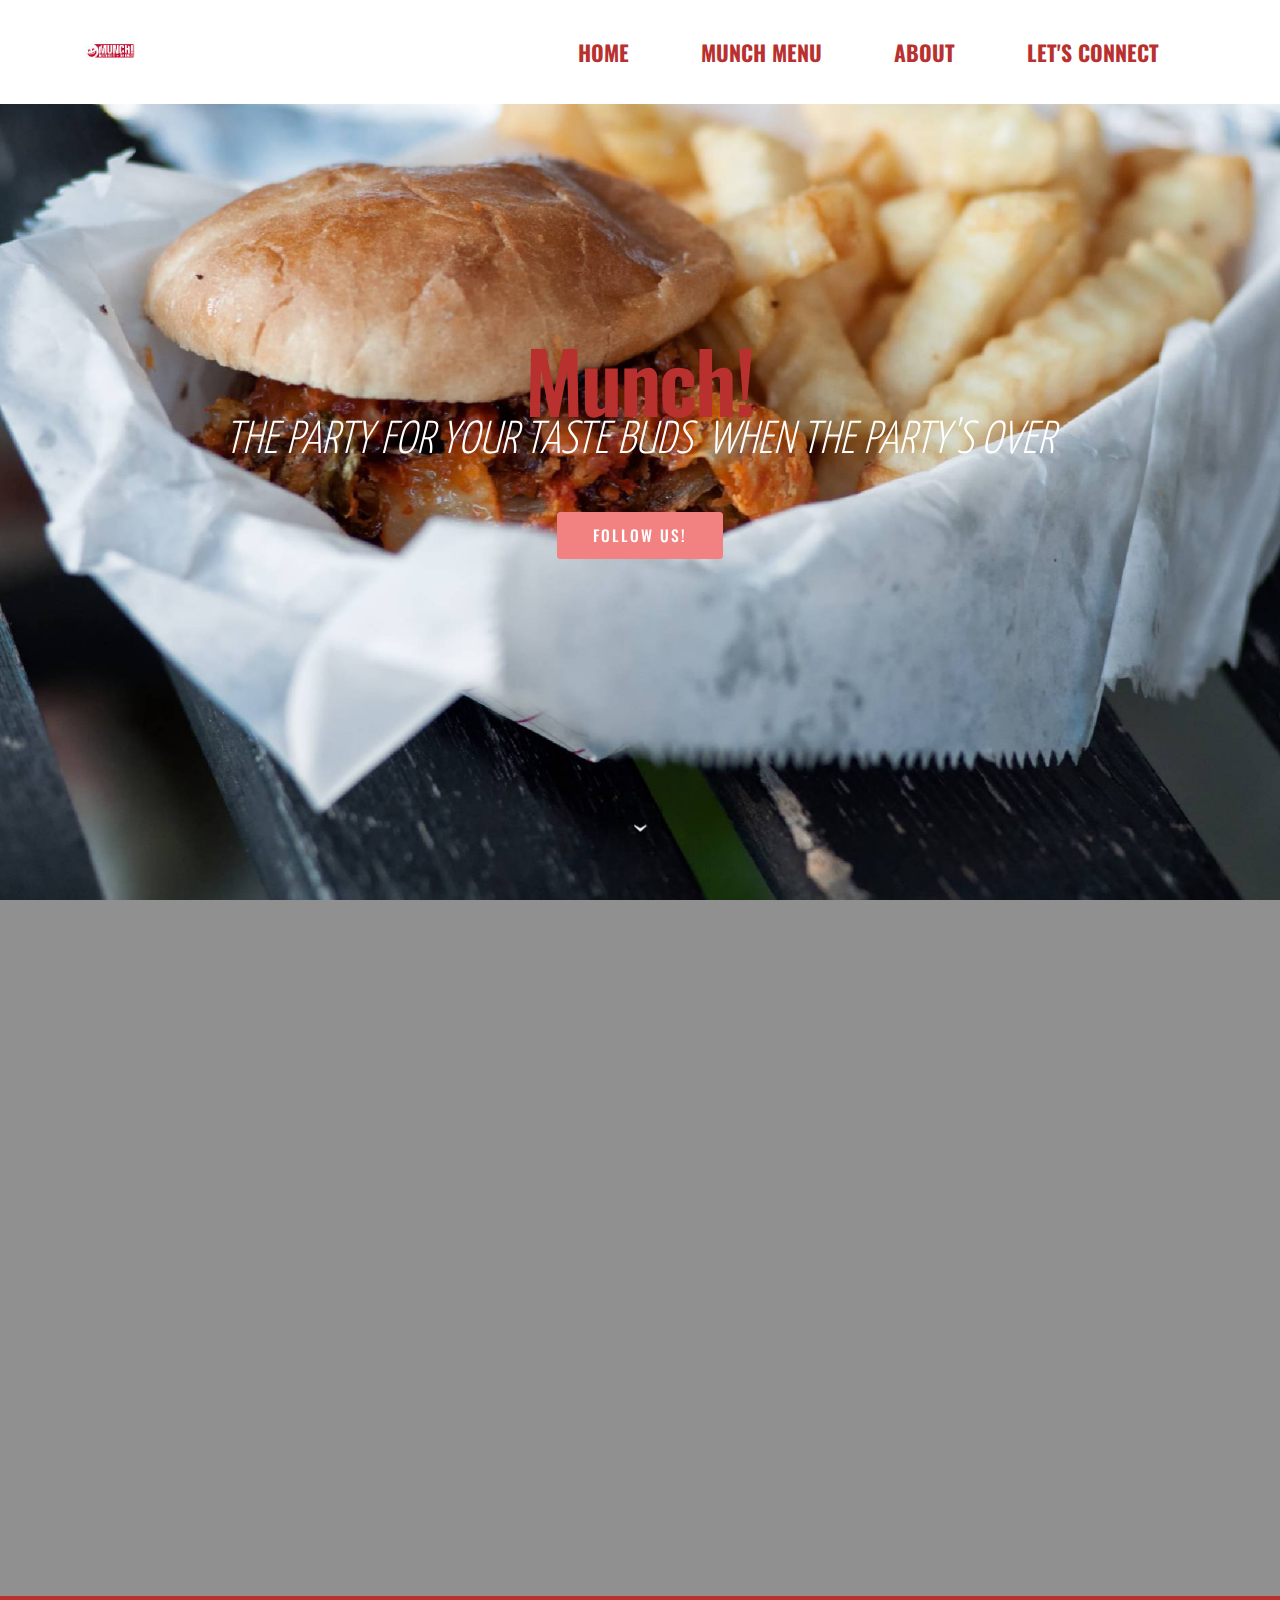
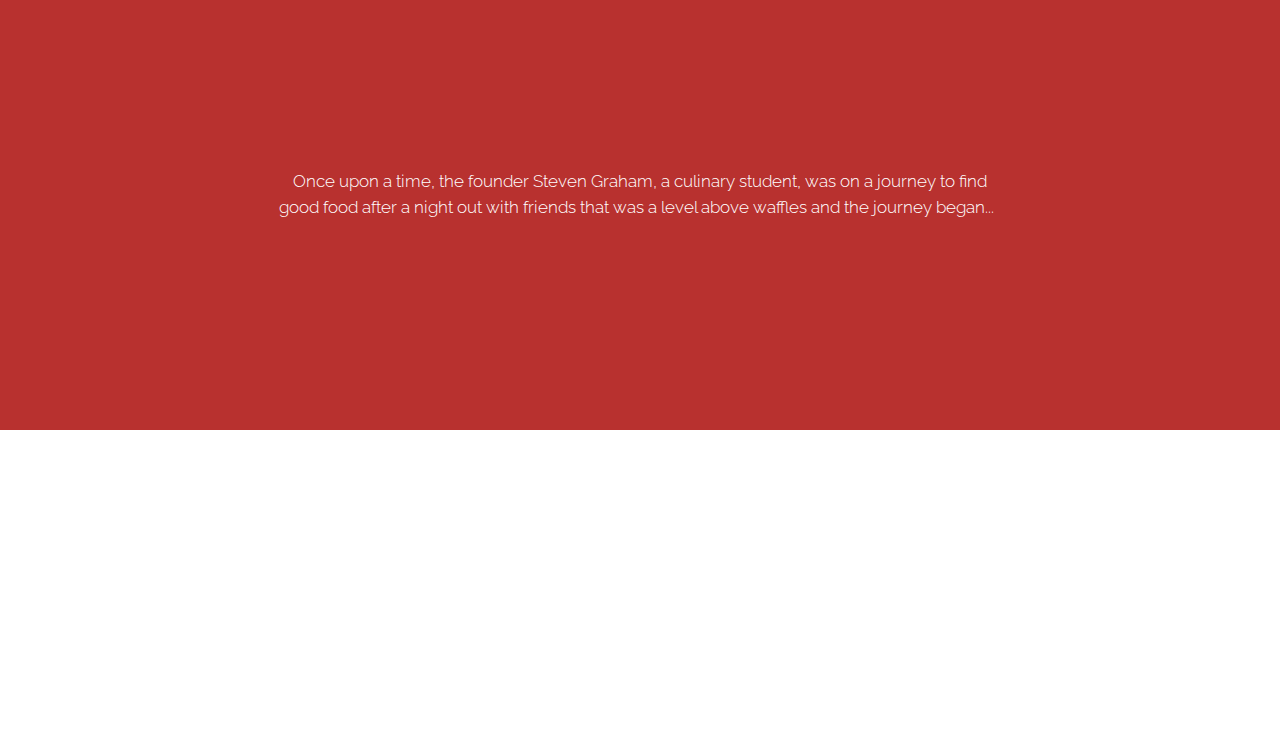
<file: index.html>
<!DOCTYPE html>
<html>
<head>
  <!-- Site made with Mobirise Website Builder v3.12.1, https://mobirise.com -->
  <meta charset="UTF-8">
  <meta http-equiv="X-UA-Compatible" content="IE=edge">
  <meta name="generator" content="Mobirise v3.12.1, mobirise.com">
  <meta name="viewport" content="width=device-width, initial-scale=1">
  <link rel="shortcut icon" href="assets/images/high-res-munch-logos-4-128x128.jpg" type="image/x-icon">
  <meta name="description" content="">
  
  <link rel="stylesheet" href="https://fonts.googleapis.com/css?family=Lora:400,700,400italic,700italic&amp;subset=latin">
  <link rel="stylesheet" href="https://fonts.googleapis.com/css?family=Montserrat:400,700">
  <link rel="stylesheet" href="https://fonts.googleapis.com/css?family=Raleway:100,100i,200,200i,300,300i,400,400i,500,500i,600,600i,700,700i,800,800i,900,900i">
  <link rel="stylesheet" href="assets/bootstrap-material-design-font/css/material.css">
  <link rel="stylesheet" href="assets/tether/tether.min.css">
  <link rel="stylesheet" href="assets/bootstrap/css/bootstrap.min.css">
  <link rel="stylesheet" href="assets/dropdown/css/style.css">
  <link rel="stylesheet" href="assets/animate.css/animate.min.css">
  <link rel="stylesheet" href="assets/theme/css/style.css">
  <link rel="stylesheet" href="assets/mobirise/css/mbr-additional.css" type="text/css">
  
  
  
</head>
<body>
<section id="ext_menu-0">

    <nav class="navbar navbar-dropdown navbar-fixed-top">
        <div class="container">

            <div class="mbr-table">
                <div class="mbr-table-cell">

                    <div class="navbar-brand">
                        <a href="index.html" class="navbar-logo"><img src="assets/images/high-res-munch-logos-4-128x128.jpg" alt="Mobirise"></a>
                        
                    </div>

                </div>
                <div class="mbr-table-cell">

                    <button class="navbar-toggler pull-xs-right hidden-md-up" type="button" data-toggle="collapse" data-target="#exCollapsingNavbar">
                        <div class="hamburger-icon"></div>
                    </button>

                    <ul class="nav-dropdown collapse pull-xs-right nav navbar-nav navbar-toggleable-sm" id="exCollapsingNavbar"><li class="nav-item"><a class="nav-link link" href="index.html">HOME</a></li><li class="nav-item"><a class="nav-link link" href="page1.html">MUNCH MENU</a></li><li class="nav-item"><a class="nav-link link" href="page2.html">ABOUT</a></li><li class="nav-item"><a class="nav-link link" href="https://www.facebook.com/pages/MUNCH/520007711538187?pnref=lhc" target="_blank">LET'S CONNECT</a></li></ul>
                    <button hidden="" class="navbar-toggler navbar-close" type="button" data-toggle="collapse" data-target="#exCollapsingNavbar">
                        <div class="close-icon"></div>
                    </button>

                </div>
            </div>

        </div>
    </nav>

</section>

<section class="engine"><a rel="external" href="https://mobirise.com">mobirise.com</a></section><section class="mbr-section mbr-section-hero mbr-section-full mbr-parallax-background mbr-section-with-arrow mbr-after-navbar" id="header1-1" style="background-image: url(assets/images/mbr-2000x1328.jpg);">

    

    <div class="mbr-table-cell">

        <div class="container">
            <div class="row">
                <div class="mbr-section col-md-10 col-md-offset-1 text-xs-center">

                    <h1 class="mbr-section-title display-1">Munch!</h1>
                    <p class="mbr-section-lead lead">THE PARTY FOR YOUR TASTE BUDS &nbsp;WHEN THE PARTY'S OVER</p>
                    <div class="mbr-section-btn"><a class="btn btn-lg btn-danger" href="https://www.facebook.com/pages/MUNCH/520007711538187?pnref=lhc" target="_blank">FOLLOW US!</a> </div>
                </div>
            </div>
        </div>
    </div>

    <div class="mbr-arrow mbr-arrow-floating" aria-hidden="true"><a href="#msg-box3-6"><i class="mbr-arrow-icon"></i></a></div>

</section>

<section class="mbr-section article" id="msg-box3-6" data-bg-video="https://www.youtube.com/embed/HJMGfIQaq1E?rel=0&amp;amp;showinfo=0&amp;autoplay=0&amp;loop=0" style="padding-top: 120px; padding-bottom: 120px;">

    <div class="mbr-overlay" style="opacity: 0.5; background-color: rgb(34, 34, 34);">
    </div>
    <div class="container">
        <div class="row">
            <div class="col-md-8 col-md-offset-2 text-xs-center">
                <h3 class="mbr-section-title display-2">MUNCH MENU</h3>
                <div class="lead"><p>THE CHOICE IS EASY WITH GREAT FOOD. </p><p>EAT LATE. EAT GREAT.</p></div>
                <div><a class="btn btn-white" href="page1.html">DISCOVER THE PARTY FOR YOUR TASTE BUDS</a></div>
            </div>
        </div>
    </div>

</section>

<section class="mbr-section article" id="msg-box3-7" style="background-color: rgb(184, 49, 47); padding-top: 120px; padding-bottom: 120px;">

    
    <div class="container">
        <div class="row">
            <div class="col-md-8 col-md-offset-2 text-xs-center">
                <h3 class="mbr-section-title display-2">ABOUT MUNCH</h3>
                <div class="lead">Once upon a time, the founder Steven Graham, a culinary student, was on a journey to find good food after a night out with friends that was a level above waffles and the journey began... &nbsp;</div>
                <div><a class="btn btn-white" href="page2.html">MORE</a></div>
            </div>
        </div>
    </div>

</section>

<section class="mbr-section mbr-section-md-padding mbr-footer footer1" id="contacts1-4" style="background-color: rgb(255, 255, 255); padding-top: 90px; padding-bottom: 90px;">
    
    <div class="container">
        <div class="row">
            <div class="mbr-footer-content col-xs-12 col-md-3">
                <div><a href="index.html"><img src="assets/images/high-res-munch-logos-4-128x128.jpg"></a></div>
            </div>
            <div class="mbr-footer-content col-xs-12 col-md-3">
                <p><strong>Address</strong><br>XXXX Street Name<br>
Cincinnati, OH 4XXXX</p>
            </div>
            <div class="mbr-footer-content col-xs-12 col-md-3">
                <p><strong>Contacts</strong><br>
Email: munch.midnight.bunch@gmail.com<br>
Phone: +1 (0) 000 0000 001<br>
Fax: +1 (0) 000 0000 002</p>
            </div>
            <div class="mbr-footer-content col-xs-12 col-md-3">
                <p></p>
            </div>

        </div>
    </div>
</section>


  <script src="assets/web/assets/jquery/jquery.min.js"></script>
  <script src="assets/tether/tether.min.js"></script>
  <script src="assets/bootstrap/js/bootstrap.min.js"></script>
  <script src="assets/smooth-scroll/smooth-scroll.js"></script>
  <script src="assets/dropdown/js/script.min.js"></script>
  <script src="assets/touch-swipe/jquery.touch-swipe.min.js"></script>
  <script src="assets/viewport-checker/jquery.viewportchecker.js"></script>
  <script src="assets/jarallax/jarallax.js"></script>
  <script src="assets/jquery-mb-ytplayer/jquery.mb.ytplayer.min.js"></script>
  <script src="assets/theme/js/script.js"></script>
  
  
  <input name="animation" type="hidden">
   <div id="scrollToTop" class="scrollToTop mbr-arrow-up"><a style="text-align: center;"><i class="mbr-arrow-up-icon"></i></a></div>
  </body>
</html>
</file>
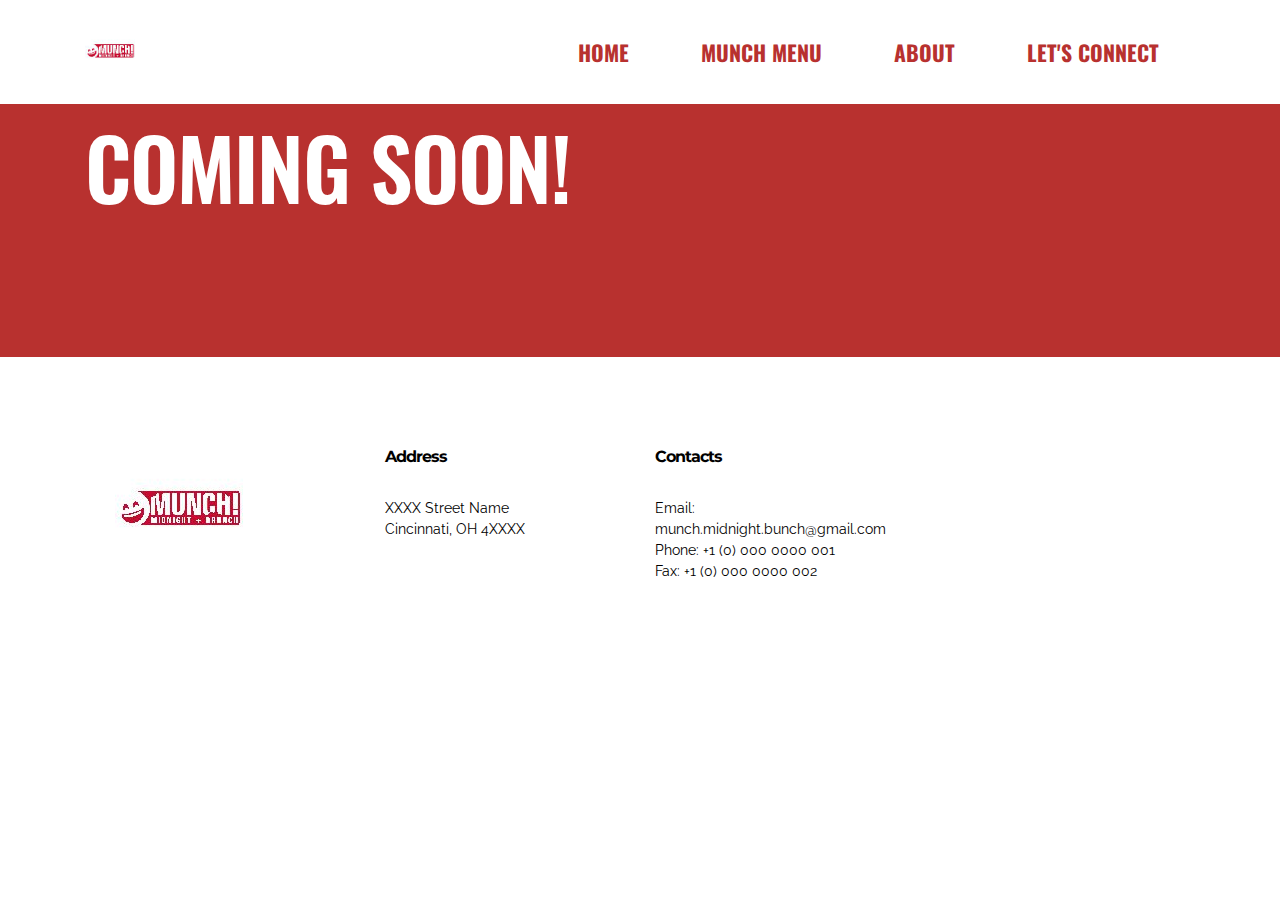
<file: page1.html>
<!DOCTYPE html>
<html>
<head>
  <!-- Site made with Mobirise Website Builder v3.12.1, https://mobirise.com -->
  <meta charset="UTF-8">
  <meta http-equiv="X-UA-Compatible" content="IE=edge">
  <meta name="generator" content="Mobirise v3.12.1, mobirise.com">
  <meta name="viewport" content="width=device-width, initial-scale=1">
  <link rel="shortcut icon" href="assets/images/high-res-munch-logos-4-128x128.jpg" type="image/x-icon">
  <meta name="description" content="Web Site Builder Description">
  <title>Web Site Builder Title</title>
  <link rel="stylesheet" href="https://fonts.googleapis.com/css?family=Lora:400,700,400italic,700italic&amp;subset=latin">
  <link rel="stylesheet" href="https://fonts.googleapis.com/css?family=Montserrat:400,700">
  <link rel="stylesheet" href="https://fonts.googleapis.com/css?family=Raleway:100,100i,200,200i,300,300i,400,400i,500,500i,600,600i,700,700i,800,800i,900,900i">
  <link rel="stylesheet" href="assets/bootstrap-material-design-font/css/material.css">
  <link rel="stylesheet" href="assets/tether/tether.min.css">
  <link rel="stylesheet" href="assets/bootstrap/css/bootstrap.min.css">
  <link rel="stylesheet" href="assets/animate.css/animate.min.css">
  <link rel="stylesheet" href="assets/dropdown/css/style.css">
  <link rel="stylesheet" href="assets/theme/css/style.css">
  <link rel="stylesheet" href="assets/mobirise/css/mbr-additional.css" type="text/css">
  
  
  
</head>
<body>
<section id="ext_menu-8">

    <nav class="navbar navbar-dropdown navbar-fixed-top">
        <div class="container">

            <div class="mbr-table">
                <div class="mbr-table-cell">

                    <div class="navbar-brand">
                        <a href="index.html" class="navbar-logo"><img src="assets/images/high-res-munch-logos-4-128x128.jpg" alt="Mobirise"></a>
                        
                    </div>

                </div>
                <div class="mbr-table-cell">

                    <button class="navbar-toggler pull-xs-right hidden-md-up" type="button" data-toggle="collapse" data-target="#exCollapsingNavbar">
                        <div class="hamburger-icon"></div>
                    </button>

                    <ul class="nav-dropdown collapse pull-xs-right nav navbar-nav navbar-toggleable-sm" id="exCollapsingNavbar"><li class="nav-item"><a class="nav-link link" href="index.html">HOME</a></li><li class="nav-item"><a class="nav-link link" href="page1.html">MUNCH MENU</a></li><li class="nav-item"><a class="nav-link link" href="page2.html">ABOUT</a></li><li class="nav-item"><a class="nav-link link" href="https://www.facebook.com/pages/MUNCH/520007711538187?pnref=lhc" target="_blank">LET'S CONNECT</a></li></ul>
                    <button hidden="" class="navbar-toggler navbar-close" type="button" data-toggle="collapse" data-target="#exCollapsingNavbar">
                        <div class="close-icon"></div>
                    </button>

                </div>
            </div>

        </div>
    </nav>

</section>

<section class="engine"><a rel="external" href="https://mobirise.com">https://mobirise.com/</a></section><section class="mbr-section mbr-after-navbar" id="content5-a" style="background-color: rgb(184, 49, 47); padding-top: 120px; padding-bottom: 120px;">

    

    <div class="container">
        <h3 class="mbr-section-title display-2">COMING SOON!&nbsp;</h3>
        <div class="lead"></div>
    </div>

</section>

<section class="mbr-section mbr-section-md-padding mbr-footer footer1" id="contacts1-9" style="background-color: rgb(255, 255, 255); padding-top: 90px; padding-bottom: 90px;">
    
    <div class="container">
        <div class="row">
            <div class="mbr-footer-content col-xs-12 col-md-3">
                <div><a href="index.html"><img src="assets/images/high-res-munch-logos-4-128x128.jpg"></a></div>
            </div>
            <div class="mbr-footer-content col-xs-12 col-md-3">
                <p><strong>Address</strong><br>XXXX Street Name<br>
Cincinnati, OH 4XXXX</p>
            </div>
            <div class="mbr-footer-content col-xs-12 col-md-3">
                <p><strong>Contacts</strong><br>
Email: munch.midnight.bunch@gmail.com<br>
Phone: +1 (0) 000 0000 001<br>
Fax: +1 (0) 000 0000 002</p>
            </div>
            <div class="mbr-footer-content col-xs-12 col-md-3">
                <p></p>
            </div>

        </div>
    </div>
</section>


  <script src="assets/web/assets/jquery/jquery.min.js"></script>
  <script src="assets/tether/tether.min.js"></script>
  <script src="assets/bootstrap/js/bootstrap.min.js"></script>
  <script src="assets/smooth-scroll/smooth-scroll.js"></script>
  <script src="assets/viewport-checker/jquery.viewportchecker.js"></script>
  <script src="assets/dropdown/js/script.min.js"></script>
  <script src="assets/touch-swipe/jquery.touch-swipe.min.js"></script>
  <script src="assets/theme/js/script.js"></script>
  
  
  <input name="animation" type="hidden">
   <div id="scrollToTop" class="scrollToTop mbr-arrow-up"><a style="text-align: center;"><i class="mbr-arrow-up-icon"></i></a></div>
  </body>
</html>
</file>
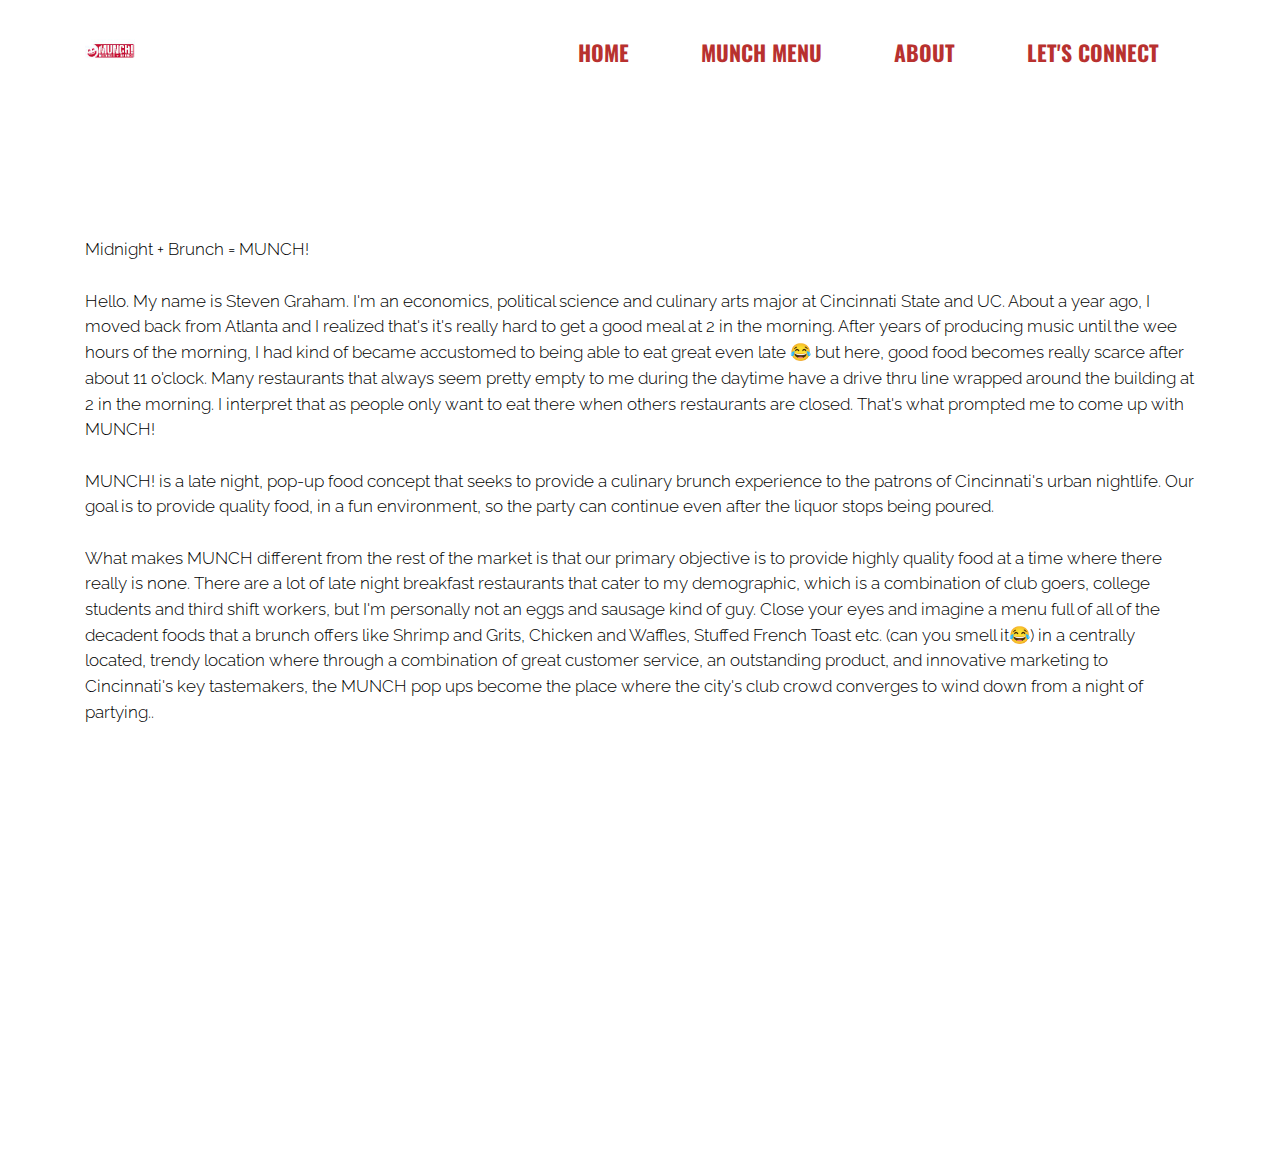
<file: page2.html>
<!DOCTYPE html>
<html>
<head>
  <!-- Site made with Mobirise Website Builder v3.12.1, https://mobirise.com -->
  <meta charset="UTF-8">
  <meta http-equiv="X-UA-Compatible" content="IE=edge">
  <meta name="generator" content="Mobirise v3.12.1, mobirise.com">
  <meta name="viewport" content="width=device-width, initial-scale=1">
  <link rel="shortcut icon" href="assets/images/high-res-munch-logos-4-128x128.jpg" type="image/x-icon">
  <meta name="description" content="Web Page Builder Description">
  <title>Web Page Builder Title</title>
  <link rel="stylesheet" href="https://fonts.googleapis.com/css?family=Lora:400,700,400italic,700italic&amp;subset=latin">
  <link rel="stylesheet" href="https://fonts.googleapis.com/css?family=Montserrat:400,700">
  <link rel="stylesheet" href="https://fonts.googleapis.com/css?family=Raleway:100,100i,200,200i,300,300i,400,400i,500,500i,600,600i,700,700i,800,800i,900,900i">
  <link rel="stylesheet" href="assets/bootstrap-material-design-font/css/material.css">
  <link rel="stylesheet" href="assets/tether/tether.min.css">
  <link rel="stylesheet" href="assets/bootstrap/css/bootstrap.min.css">
  <link rel="stylesheet" href="assets/dropdown/css/style.css">
  <link rel="stylesheet" href="assets/animate.css/animate.min.css">
  <link rel="stylesheet" href="assets/theme/css/style.css">
  <link rel="stylesheet" href="assets/mobirise/css/mbr-additional.css" type="text/css">
  
  
  
</head>
<body>
<section id="ext_menu-b">

    <nav class="navbar navbar-dropdown navbar-fixed-top">
        <div class="container">

            <div class="mbr-table">
                <div class="mbr-table-cell">

                    <div class="navbar-brand">
                        <a href="index.html" class="navbar-logo"><img src="assets/images/high-res-munch-logos-4-128x128.jpg" alt="Mobirise"></a>
                        
                    </div>

                </div>
                <div class="mbr-table-cell">

                    <button class="navbar-toggler pull-xs-right hidden-md-up" type="button" data-toggle="collapse" data-target="#exCollapsingNavbar">
                        <div class="hamburger-icon"></div>
                    </button>

                    <ul class="nav-dropdown collapse pull-xs-right nav navbar-nav navbar-toggleable-sm" id="exCollapsingNavbar"><li class="nav-item"><a class="nav-link link" href="index.html">HOME</a></li><li class="nav-item"><a class="nav-link link" href="page1.html">MUNCH MENU</a></li><li class="nav-item"><a class="nav-link link" href="page2.html">ABOUT</a></li><li class="nav-item"><a class="nav-link link" href="https://www.facebook.com/pages/MUNCH/520007711538187?pnref=lhc" target="_blank">LET'S CONNECT</a></li></ul>
                    <button hidden="" class="navbar-toggler navbar-close" type="button" data-toggle="collapse" data-target="#exCollapsingNavbar">
                        <div class="close-icon"></div>
                    </button>

                </div>
            </div>

        </div>
    </nav>

</section>

<section class="engine"><a rel="external" href="https://mobirise.com">Mobirise Website Builder</a></section><section class="mbr-section mbr-after-navbar" id="content5-d" style="background-color: rgb(255, 255, 255); padding-top: 120px; padding-bottom: 120px;">

    

    <div class="container">
        <h3 class="mbr-section-title display-2">ABOUT</h3>
        <div class="lead">Midnight + Brunch = MUNCH!&nbsp;<div><br></div><div>Hello. My name is Steven Graham. I'm an economics, political science and culinary arts major at Cincinnati State and UC. About a year ago, I moved back from Atlanta and I realized that's it's really hard to get a good meal at 2 in the morning. After years of producing music until the wee hours of the morning, I had kind of became accustomed to being able to eat great even late 😂 but here, good food becomes really scarce after about 11 o'clock. Many restaurants that always seem pretty empty to me during the daytime have a drive thru line wrapped around the building at 2 in the morning. I interpret that as people only want to eat there when others restaurants are closed. That's what prompted me to come up with MUNCH!</div><div><br></div><div>MUNCH! is a late night, pop-up food concept that seeks to provide a culinary brunch experience to the patrons of Cincinnati's urban nightlife. Our goal is to provide quality food, in a fun environment, so the party can continue even after the liquor stops being poured.</div><div><br></div><div>What makes MUNCH different from the rest of the market is that our primary objective is to provide highly quality food at a time where there really is none. There are a lot of late night breakfast restaurants  that cater to my demographic, which is a combination of club goers, college students and third shift workers, but I'm personally not an eggs and sausage kind of guy. Close your eyes and imagine a menu full of all of the decadent foods that a brunch offers like Shrimp and Grits, Chicken and Waffles, Stuffed French Toast etc. (can you smell it😂) in a centrally located, trendy location where through a combination of great customer service,  an outstanding product, and innovative marketing to Cincinnati's key tastemakers, the MUNCH pop ups become the place where the city's club crowd converges to wind down from a night of partying..</div></div>
    </div>

</section>

<section class="mbr-section mbr-section-md-padding mbr-footer footer1" id="contacts1-c" style="background-color: rgb(255, 255, 255); padding-top: 90px; padding-bottom: 90px;">
    
    <div class="container">
        <div class="row">
            <div class="mbr-footer-content col-xs-12 col-md-3">
                <div><a href="index.html"><img src="assets/images/high-res-munch-logos-4-128x128.jpg"></a></div>
            </div>
            <div class="mbr-footer-content col-xs-12 col-md-3">
                <p><strong>Address</strong><br>XXXX Street Name<br>
Cincinnati, OH 4XXXX</p>
            </div>
            <div class="mbr-footer-content col-xs-12 col-md-3">
                <p><strong>Contacts</strong><br>
Email: munch.midnight.bunch@gmail.com<br>
Phone: +1 (0) 000 0000 001<br>
Fax: +1 (0) 000 0000 002</p>
            </div>
            <div class="mbr-footer-content col-xs-12 col-md-3">
                <p></p>
            </div>

        </div>
    </div>
</section>


  <script src="assets/web/assets/jquery/jquery.min.js"></script>
  <script src="assets/tether/tether.min.js"></script>
  <script src="assets/bootstrap/js/bootstrap.min.js"></script>
  <script src="assets/smooth-scroll/smooth-scroll.js"></script>
  <script src="assets/dropdown/js/script.min.js"></script>
  <script src="assets/touch-swipe/jquery.touch-swipe.min.js"></script>
  <script src="assets/viewport-checker/jquery.viewportchecker.js"></script>
  <script src="assets/theme/js/script.js"></script>
  
  
  <input name="animation" type="hidden">
   <div id="scrollToTop" class="scrollToTop mbr-arrow-up"><a style="text-align: center;"><i class="mbr-arrow-up-icon"></i></a></div>
  </body>
</html>
</file>
<file: assets/bootstrap-material-design-font/css/material.css>
@font-face {
  font-family: 'Material-Design-Icons';
  src: url('../fonts/Material-Design-Icons.eot?3ocs8m');
  src: url('../fonts/Material-Design-Icons.eot?#iefix3ocs8m') format('embedded-opentype'), url('../fonts/Material-Design-Icons.woff?3ocs8m') format('woff'), url('../fonts/Material-Design-Icons.ttf?3ocs8m') format('truetype'), url('../fonts/Material-Design-Icons.svg?3ocs8m#Material-Design-Icons') format('svg');
  font-weight: normal;
  font-style: normal;
}
[class^="mdi-"],
[class*="mdi-"] {
  speak: none;
  display: inline-block;
  font-style: normal;
  font-variant:normal;
  font-weight:normal;
  /*font-size:24px;*/
  line-height:1;
  font-family:'Material-Design-Icons' !important;
  text-rendering: auto;
  
  -webkit-font-smoothing: antialiased;
  -moz-osx-font-smoothing: grayscale;
  -webkit-transform: translate(0, 0);
      -ms-transform: translate(0, 0);
          transform: translate(0, 0);
}
[class^="mdi-"]:before,
[class*="mdi-"]:before {
  display: inline-block;
  speak: none;
  text-decoration: inherit;
}
[class^="mdi-"].pull-left,
[class*="mdi-"].pull-left {
  margin-right: .3em;
}
[class^="mdi-"].pull-right,
[class*="mdi-"].pull-right {
  margin-left: .3em;
}
[class^="mdi-"].mdi-lg:before,
[class*="mdi-"].mdi-lg:before,
[class^="mdi-"].mdi-lg:after,
[class*="mdi-"].mdi-lg:after {
  font-size: 1.33333333em;
  line-height: 0.75em;
  vertical-align: -15%;
}
[class^="mdi-"].mdi-2x:before,
[class*="mdi-"].mdi-2x:before,
[class^="mdi-"].mdi-2x:after,
[class*="mdi-"].mdi-2x:after {
  font-size: 2em;
}
[class^="mdi-"].mdi-3x:before,
[class*="mdi-"].mdi-3x:before,
[class^="mdi-"].mdi-3x:after,
[class*="mdi-"].mdi-3x:after {
  font-size: 3em;
}
[class^="mdi-"].mdi-4x:before,
[class*="mdi-"].mdi-4x:before,
[class^="mdi-"].mdi-4x:after,
[class*="mdi-"].mdi-4x:after {
  font-size: 4em;
}
[class^="mdi-"].mdi-5x:before,
[class*="mdi-"].mdi-5x:before,
[class^="mdi-"].mdi-5x:after,
[class*="mdi-"].mdi-5x:after {
  font-size: 5em;
}
[class^="mdi-device-signal-cellular-"]:after,
[class^="mdi-device-battery-"]:after,
[class^="mdi-device-battery-charging-"]:after,
[class^="mdi-device-signal-cellular-connected-no-internet-"]:after,
[class^="mdi-device-signal-wifi-"]:after,
[class^="mdi-device-signal-wifi-statusbar-not-connected"]:after,
.mdi-device-network-wifi:after {
  opacity: .3;
  position: absolute;
  left: 0;
  top: 0;
  z-index: 1;
  display: inline-block;
  speak: none;
  text-decoration: inherit;
}
[class^="mdi-device-signal-cellular-"]:after {
  content: "\e758";
}
[class^="mdi-device-battery-"]:after {
  content: "\e735";
}
[class^="mdi-device-battery-charging-"]:after {
  content: "\e733";
}
[class^="mdi-device-signal-cellular-connected-no-internet-"]:after {
  content: "\e75d";
}
[class^="mdi-device-signal-wifi-"]:after,
.mdi-device-network-wifi:after {
  content: "\e765";
}
[class^="mdi-device-signal-wifi-statusbasr-not-connected"]:after {
  content: "\e8f7";
}
.mdi-device-signal-cellular-off:after,
.mdi-device-signal-cellular-null:after,
.mdi-device-signal-cellular-no-sim:after,
.mdi-device-signal-wifi-off:after,
.mdi-device-signal-wifi-4-bar:after,
.mdi-device-signal-cellular-4-bar:after,
.mdi-device-battery-alert:after,
.mdi-device-signal-cellular-connected-no-internet-4-bar:after,
.mdi-device-battery-std:after,
.mdi-device-battery-full .mdi-device-battery-unknown:after {
  content: "";
}
.mdi-fw {
  width: 1.28571429em;
  text-align: center;
}
.mdi-ul {
  padding-left: 0;
  margin-left: 2.14285714em;
  list-style-type: none;
}
.mdi-ul > li {
  position: relative;
}
.mdi-li {
  position: absolute;
  left: -2.14285714em;
  width: 2.14285714em;
  top: 0.14285714em;
  text-align: center;
}
.mdi-li.mdi-lg {
  left: -1.85714286em;
}
.mdi-border {
  padding: .2em .25em .15em;
  border: solid 0.08em #eeeeee;
  border-radius: .1em;
}
.mdi-spin {
  -webkit-animation: mdi-spin 2s infinite linear;
  animation: mdi-spin 2s infinite linear;
  -webkit-transform-origin: 50% 50%;
  -ms-transform-origin: 50% 50%;
      transform-origin: 50% 50%;
}
.mdi-pulse {
  -webkit-animation: mdi-spin 1s steps(8) infinite;
  animation: mdi-spin 1s steps(8) infinite;
  -webkit-transform-origin: 50% 50%;
  -ms-transform-origin: 50% 50%;
      transform-origin: 50% 50%;
}
@-webkit-keyframes mdi-spin {
  0% {
    -webkit-transform: rotate(0deg);
    transform: rotate(0deg);
  }
  100% {
    -webkit-transform: rotate(359deg);
    transform: rotate(359deg);
  }
}
@keyframes mdi-spin {
  0% {
    -webkit-transform: rotate(0deg);
    transform: rotate(0deg);
  }
  100% {
    -webkit-transform: rotate(359deg);
    transform: rotate(359deg);
  }
}
.mdi-rotate-90 {
  filter: progid:DXImageTransform.Microsoft.BasicImage(rotation=1);
  -webkit-transform: rotate(90deg);
  -ms-transform: rotate(90deg);
  transform: rotate(90deg);
}
.mdi-rotate-180 {
  filter: progid:DXImageTransform.Microsoft.BasicImage(rotation=2);
  -webkit-transform: rotate(180deg);
  -ms-transform: rotate(180deg);
  transform: rotate(180deg);
}
.mdi-rotate-270 {
  filter: progid:DXImageTransform.Microsoft.BasicImage(rotation=3);
  -webkit-transform: rotate(270deg);
  -ms-transform: rotate(270deg);
  transform: rotate(270deg);
}
.mdi-flip-horizontal {
  filter: progid:DXImageTransform.Microsoft.BasicImage(rotation=0, mirror=1);
  -webkit-transform: scale(-1, 1);
  -ms-transform: scale(-1, 1);
  transform: scale(-1, 1);
}
.mdi-flip-vertical {
  filter: progid:DXImageTransform.Microsoft.BasicImage(rotation=2, mirror=1);
  -webkit-transform: scale(1, -1);
  -ms-transform: scale(1, -1);
  transform: scale(1, -1);
}
:root .mdi-rotate-90,
:root .mdi-rotate-180,
:root .mdi-rotate-270,
:root .mdi-flip-horizontal,
:root .mdi-flip-vertical {
  -webkit-filter: none;
          filter: none;
}
.mdi-stack {
  position: relative;
  display: inline-block;
  width: 2em;
  height: 2em;
  line-height: 2em;
  vertical-align: middle;
}
.mdi-stack-1x,
.mdi-stack-2x {
  position: absolute;
  left: 0;
  width: 100%;
  text-align: center;
}
.mdi-stack-1x {
  line-height: inherit;
}
.mdi-stack-2x {
  font-size: 2em;
}
.mdi-inverse {
  color: #ffffff;
}
/* Start Icons */
.mdi-action-3d-rotation:before {
  content: "\e600";
}
.mdi-action-accessibility:before {
  content: "\e601";
}
.mdi-action-account-balance-wallet:before {
  content: "\e602";
}
.mdi-action-account-balance:before {
  content: "\e603";
}
.mdi-action-account-box:before {
  content: "\e604";
}
.mdi-action-account-child:before {
  content: "\e605";
}
.mdi-action-account-circle:before {
  content: "\e606";
}
.mdi-action-add-shopping-cart:before {
  content: "\e607";
}
.mdi-action-alarm-add:before {
  content: "\e608";
}
.mdi-action-alarm-off:before {
  content: "\e609";
}
.mdi-action-alarm-on:before {
  content: "\e60a";
}
.mdi-action-alarm:before {
  content: "\e60b";
}
.mdi-action-android:before {
  content: "\e60c";
}
.mdi-action-announcement:before {
  content: "\e60d";
}
.mdi-action-aspect-ratio:before {
  content: "\e60e";
}
.mdi-action-assessment:before {
  content: "\e60f";
}
.mdi-action-assignment-ind:before {
  content: "\e610";
}
.mdi-action-assignment-late:before {
  content: "\e611";
}
.mdi-action-assignment-return:before {
  content: "\e612";
}
.mdi-action-assignment-returned:before {
  content: "\e613";
}
.mdi-action-assignment-turned-in:before {
  content: "\e614";
}
.mdi-action-assignment:before {
  content: "\e615";
}
.mdi-action-autorenew:before {
  content: "\e616";
}
.mdi-action-backup:before {
  content: "\e617";
}
.mdi-action-book:before {
  content: "\e618";
}
.mdi-action-bookmark-outline:before {
  content: "\e619";
}
.mdi-action-bookmark:before {
  content: "\e61a";
}
.mdi-action-bug-report:before {
  content: "\e61b";
}
.mdi-action-cached:before {
  content: "\e61c";
}
.mdi-action-check-circle:before {
  content: "\e61d";
}
.mdi-action-class:before {
  content: "\e61e";
}
.mdi-action-credit-card:before {
  content: "\e61f";
}
.mdi-action-dashboard:before {
  content: "\e620";
}
.mdi-action-delete:before {
  content: "\e621";
}
.mdi-action-description:before {
  content: "\e622";
}
.mdi-action-dns:before {
  content: "\e623";
}
.mdi-action-done-all:before {
  content: "\e624";
}
.mdi-action-done:before {
  content: "\e625";
}
.mdi-action-event:before {
  content: "\e626";
}
.mdi-action-exit-to-app:before {
  content: "\e627";
}
.mdi-action-explore:before {
  content: "\e628";
}
.mdi-action-extension:before {
  content: "\e629";
}
.mdi-action-face-unlock:before {
  content: "\e62a";
}
.mdi-action-favorite-outline:before {
  content: "\e62b";
}
.mdi-action-favorite:before {
  content: "\e62c";
}
.mdi-action-find-in-page:before {
  content: "\e62d";
}
.mdi-action-find-replace:before {
  content: "\e62e";
}
.mdi-action-flip-to-back:before {
  content: "\e62f";
}
.mdi-action-flip-to-front:before {
  content: "\e630";
}
.mdi-action-get-app:before {
  content: "\e631";
}
.mdi-action-grade:before {
  content: "\e632";
}
.mdi-action-group-work:before {
  content: "\e633";
}
.mdi-action-help:before {
  content: "\e634";
}
.mdi-action-highlight-remove:before {
  content: "\e635";
}
.mdi-action-history:before {
  content: "\e636";
}
.mdi-action-home:before {
  content: "\e637";
}
.mdi-action-https:before {
  content: "\e638";
}
.mdi-action-info-outline:before {
  content: "\e639";
}
.mdi-action-info:before {
  content: "\e63a";
}
.mdi-action-input:before {
  content: "\e63b";
}
.mdi-action-invert-colors:before {
  content: "\e63c";
}
.mdi-action-label-outline:before {
  content: "\e63d";
}
.mdi-action-label:before {
  content: "\e63e";
}
.mdi-action-language:before {
  content: "\e63f";
}
.mdi-action-launch:before {
  content: "\e640";
}
.mdi-action-list:before {
  content: "\e641";
}
.mdi-action-lock-open:before {
  content: "\e642";
}
.mdi-action-lock-outline:before {
  content: "\e643";
}
.mdi-action-lock:before {
  content: "\e644";
}
.mdi-action-loyalty:before {
  content: "\e645";
}
.mdi-action-markunread-mailbox:before {
  content: "\e646";
}
.mdi-action-note-add:before {
  content: "\e647";
}
.mdi-action-open-in-browser:before {
  content: "\e648";
}
.mdi-action-open-in-new:before {
  content: "\e649";
}
.mdi-action-open-with:before {
  content: "\e64a";
}
.mdi-action-pageview:before {
  content: "\e64b";
}
.mdi-action-payment:before {
  content: "\e64c";
}
.mdi-action-perm-camera-mic:before {
  content: "\e64d";
}
.mdi-action-perm-contact-cal:before {
  content: "\e64e";
}
.mdi-action-perm-data-setting:before {
  content: "\e64f";
}
.mdi-action-perm-device-info:before {
  content: "\e650";
}
.mdi-action-perm-identity:before {
  content: "\e651";
}
.mdi-action-perm-media:before {
  content: "\e652";
}
.mdi-action-perm-phone-msg:before {
  content: "\e653";
}
.mdi-action-perm-scan-wifi:before {
  content: "\e654";
}
.mdi-action-picture-in-picture:before {
  content: "\e655";
}
.mdi-action-polymer:before {
  content: "\e656";
}
.mdi-action-print:before {
  content: "\e657";
}
.mdi-action-query-builder:before {
  content: "\e658";
}
.mdi-action-question-answer:before {
  content: "\e659";
}
.mdi-action-receipt:before {
  content: "\e65a";
}
.mdi-action-redeem:before {
  content: "\e65b";
}
.mdi-action-reorder:before {
  content: "\e65c";
}
.mdi-action-report-problem:before {
  content: "\e65d";
}
.mdi-action-restore:before {
  content: "\e65e";
}
.mdi-action-room:before {
  content: "\e65f";
}
.mdi-action-schedule:before {
  content: "\e660";
}
.mdi-action-search:before {
  content: "\e661";
}
.mdi-action-settings-applications:before {
  content: "\e662";
}
.mdi-action-settings-backup-restore:before {
  content: "\e663";
}
.mdi-action-settings-bluetooth:before {
  content: "\e664";
}
.mdi-action-settings-cell:before {
  content: "\e665";
}
.mdi-action-settings-display:before {
  content: "\e666";
}
.mdi-action-settings-ethernet:before {
  content: "\e667";
}
.mdi-action-settings-input-antenna:before {
  content: "\e668";
}
.mdi-action-settings-input-component:before {
  content: "\e669";
}
.mdi-action-settings-input-composite:before {
  content: "\e66a";
}
.mdi-action-settings-input-hdmi:before {
  content: "\e66b";
}
.mdi-action-settings-input-svideo:before {
  content: "\e66c";
}
.mdi-action-settings-overscan:before {
  content: "\e66d";
}
.mdi-action-settings-phone:before {
  content: "\e66e";
}
.mdi-action-settings-power:before {
  content: "\e66f";
}
.mdi-action-settings-remote:before {
  content: "\e670";
}
.mdi-action-settings-voice:before {
  content: "\e671";
}
.mdi-action-settings:before {
  content: "\e672";
}
.mdi-action-shop-two:before {
  content: "\e673";
}
.mdi-action-shop:before {
  content: "\e674";
}
.mdi-action-shopping-basket:before {
  content: "\e675";
}
.mdi-action-shopping-cart:before {
  content: "\e676";
}
.mdi-action-speaker-notes:before {
  content: "\e677";
}
.mdi-action-spellcheck:before {
  content: "\e678";
}
.mdi-action-star-rate:before {
  content: "\e679";
}
.mdi-action-stars:before {
  content: "\e67a";
}
.mdi-action-store:before {
  content: "\e67b";
}
.mdi-action-subject:before {
  content: "\e67c";
}
.mdi-action-supervisor-account:before {
  content: "\e67d";
}
.mdi-action-swap-horiz:before {
  content: "\e67e";
}
.mdi-action-swap-vert-circle:before {
  content: "\e67f";
}
.mdi-action-swap-vert:before {
  content: "\e680";
}
.mdi-action-system-update-tv:before {
  content: "\e681";
}
.mdi-action-tab-unselected:before {
  content: "\e682";
}
.mdi-action-tab:before {
  content: "\e683";
}
.mdi-action-theaters:before {
  content: "\e684";
}
.mdi-action-thumb-down:before {
  content: "\e685";
}
.mdi-action-thumb-up:before {
  content: "\e686";
}
.mdi-action-thumbs-up-down:before {
  content: "\e687";
}
.mdi-action-toc:before {
  content: "\e688";
}
.mdi-action-today:before {
  content: "\e689";
}
.mdi-action-track-changes:before {
  content: "\e68a";
}
.mdi-action-translate:before {
  content: "\e68b";
}
.mdi-action-trending-down:before {
  content: "\e68c";
}
.mdi-action-trending-neutral:before {
  content: "\e68d";
}
.mdi-action-trending-up:before {
  content: "\e68e";
}
.mdi-action-turned-in-not:before {
  content: "\e68f";
}
.mdi-action-turned-in:before {
  content: "\e690";
}
.mdi-action-verified-user:before {
  content: "\e691";
}
.mdi-action-view-agenda:before {
  content: "\e692";
}
.mdi-action-view-array:before {
  content: "\e693";
}
.mdi-action-view-carousel:before {
  content: "\e694";
}
.mdi-action-view-column:before {
  content: "\e695";
}
.mdi-action-view-day:before {
  content: "\e696";
}
.mdi-action-view-headline:before {
  content: "\e697";
}
.mdi-action-view-list:before {
  content: "\e698";
}
.mdi-action-view-module:before {
  content: "\e699";
}
.mdi-action-view-quilt:before {
  content: "\e69a";
}
.mdi-action-view-stream:before {
  content: "\e69b";
}
.mdi-action-view-week:before {
  content: "\e69c";
}
.mdi-action-visibility-off:before {
  content: "\e69d";
}
.mdi-action-visibility:before {
  content: "\e69e";
}
.mdi-action-wallet-giftcard:before {
  content: "\e69f";
}
.mdi-action-wallet-membership:before {
  content: "\e6a0";
}
.mdi-action-wallet-travel:before {
  content: "\e6a1";
}
.mdi-action-work:before {
  content: "\e6a2";
}
.mdi-alert-error:before {
  content: "\e6a3";
}
.mdi-alert-warning:before {
  content: "\e6a4";
}
.mdi-av-album:before {
  content: "\e6a5";
}
.mdi-av-closed-caption:before {
  content: "\e6a6";
}
.mdi-av-equalizer:before {
  content: "\e6a7";
}
.mdi-av-explicit:before {
  content: "\e6a8";
}
.mdi-av-fast-forward:before {
  content: "\e6a9";
}
.mdi-av-fast-rewind:before {
  content: "\e6aa";
}
.mdi-av-games:before {
  content: "\e6ab";
}
.mdi-av-hearing:before {
  content: "\e6ac";
}
.mdi-av-high-quality:before {
  content: "\e6ad";
}
.mdi-av-loop:before {
  content: "\e6ae";
}
.mdi-av-mic-none:before {
  content: "\e6af";
}
.mdi-av-mic-off:before {
  content: "\e6b0";
}
.mdi-av-mic:before {
  content: "\e6b1";
}
.mdi-av-movie:before {
  content: "\e6b2";
}
.mdi-av-my-library-add:before {
  content: "\e6b3";
}
.mdi-av-my-library-books:before {
  content: "\e6b4";
}
.mdi-av-my-library-music:before {
  content: "\e6b5";
}
.mdi-av-new-releases:before {
  content: "\e6b6";
}
.mdi-av-not-interested:before {
  content: "\e6b7";
}
.mdi-av-pause-circle-fill:before {
  content: "\e6b8";
}
.mdi-av-pause-circle-outline:before {
  content: "\e6b9";
}
.mdi-av-pause:before {
  content: "\e6ba";
}
.mdi-av-play-arrow:before {
  content: "\e6bb";
}
.mdi-av-play-circle-fill:before {
  content: "\e6bc";
}
.mdi-av-play-circle-outline:before {
  content: "\e6bd";
}
.mdi-av-play-shopping-bag:before {
  content: "\e6be";
}
.mdi-av-playlist-add:before {
  content: "\e6bf";
}
.mdi-av-queue-music:before {
  content: "\e6c0";
}
.mdi-av-queue:before {
  content: "\e6c1";
}
.mdi-av-radio:before {
  content: "\e6c2";
}
.mdi-av-recent-actors:before {
  content: "\e6c3";
}
.mdi-av-repeat-one:before {
  content: "\e6c4";
}
.mdi-av-repeat:before {
  content: "\e6c5";
}
.mdi-av-replay:before {
  content: "\e6c6";
}
.mdi-av-shuffle:before {
  content: "\e6c7";
}
.mdi-av-skip-next:before {
  content: "\e6c8";
}
.mdi-av-skip-previous:before {
  content: "\e6c9";
}
.mdi-av-snooze:before {
  content: "\e6ca";
}
.mdi-av-stop:before {
  content: "\e6cb";
}
.mdi-av-subtitles:before {
  content: "\e6cc";
}
.mdi-av-surround-sound:before {
  content: "\e6cd";
}
.mdi-av-timer:before {
  content: "\e6ce";
}
.mdi-av-video-collection:before {
  content: "\e6cf";
}
.mdi-av-videocam-off:before {
  content: "\e6d0";
}
.mdi-av-videocam:before {
  content: "\e6d1";
}
.mdi-av-volume-down:before {
  content: "\e6d2";
}
.mdi-av-volume-mute:before {
  content: "\e6d3";
}
.mdi-av-volume-off:before {
  content: "\e6d4";
}
.mdi-av-volume-up:before {
  content: "\e6d5";
}
.mdi-av-web:before {
  content: "\e6d6";
}
.mdi-communication-business:before {
  content: "\e6d7";
}
.mdi-communication-call-end:before {
  content: "\e6d8";
}
.mdi-communication-call-made:before {
  content: "\e6d9";
}
.mdi-communication-call-merge:before {
  content: "\e6da";
}
.mdi-communication-call-missed:before {
  content: "\e6db";
}
.mdi-communication-call-received:before {
  content: "\e6dc";
}
.mdi-communication-call-split:before {
  content: "\e6dd";
}
.mdi-communication-call:before {
  content: "\e6de";
}
.mdi-communication-chat:before {
  content: "\e6df";
}
.mdi-communication-clear-all:before {
  content: "\e6e0";
}
.mdi-communication-comment:before {
  content: "\e6e1";
}
.mdi-communication-contacts:before {
  content: "\e6e2";
}
.mdi-communication-dialer-sip:before {
  content: "\e6e3";
}
.mdi-communication-dialpad:before {
  content: "\e6e4";
}
.mdi-communication-dnd-on:before {
  content: "\e6e5";
}
.mdi-communication-email:before {
  content: "\e6e6";
}
.mdi-communication-forum:before {
  content: "\e6e7";
}
.mdi-communication-import-export:before {
  content: "\e6e8";
}
.mdi-communication-invert-colors-off:before {
  content: "\e6e9";
}
.mdi-communication-invert-colors-on:before {
  content: "\e6ea";
}
.mdi-communication-live-help:before {
  content: "\e6eb";
}
.mdi-communication-location-off:before {
  content: "\e6ec";
}
.mdi-communication-location-on:before {
  content: "\e6ed";
}
.mdi-communication-message:before {
  content: "\e6ee";
}
.mdi-communication-messenger:before {
  content: "\e6ef";
}
.mdi-communication-no-sim:before {
  content: "\e6f0";
}
.mdi-communication-phone:before {
  content: "\e6f1";
}
.mdi-communication-portable-wifi-off:before {
  content: "\e6f2";
}
.mdi-communication-quick-contacts-dialer:before {
  content: "\e6f3";
}
.mdi-communication-quick-contacts-mail:before {
  content: "\e6f4";
}
.mdi-communication-ring-volume:before {
  content: "\e6f5";
}
.mdi-communication-stay-current-landscape:before {
  content: "\e6f6";
}
.mdi-communication-stay-current-portrait:before {
  content: "\e6f7";
}
.mdi-communication-stay-primary-landscape:before {
  content: "\e6f8";
}
.mdi-communication-stay-primary-portrait:before {
  content: "\e6f9";
}
.mdi-communication-swap-calls:before {
  content: "\e6fa";
}
.mdi-communication-textsms:before {
  content: "\e6fb";
}
.mdi-communication-voicemail:before {
  content: "\e6fc";
}
.mdi-communication-vpn-key:before {
  content: "\e6fd";
}
.mdi-content-add-box:before {
  content: "\e6fe";
}
.mdi-content-add-circle-outline:before {
  content: "\e6ff";
}
.mdi-content-add-circle:before {
  content: "\e700";
}
.mdi-content-add:before {
  content: "\e701";
}
.mdi-content-archive:before {
  content: "\e702";
}
.mdi-content-backspace:before {
  content: "\e703";
}
.mdi-content-block:before {
  content: "\e704";
}
.mdi-content-clear:before {
  content: "\e705";
}
.mdi-content-content-copy:before {
  content: "\e706";
}
.mdi-content-content-cut:before {
  content: "\e707";
}
.mdi-content-content-paste:before {
  content: "\e708";
}
.mdi-content-create:before {
  content: "\e709";
}
.mdi-content-drafts:before {
  content: "\e70a";
}
.mdi-content-filter-list:before {
  content: "\e70b";
}
.mdi-content-flag:before {
  content: "\e70c";
}
.mdi-content-forward:before {
  content: "\e70d";
}
.mdi-content-gesture:before {
  content: "\e70e";
}
.mdi-content-inbox:before {
  content: "\e70f";
}
.mdi-content-link:before {
  content: "\e710";
}
.mdi-content-mail:before {
  content: "\e711";
}
.mdi-content-markunread:before {
  content: "\e712";
}
.mdi-content-redo:before {
  content: "\e713";
}
.mdi-content-remove-circle-outline:before {
  content: "\e714";
}
.mdi-content-remove-circle:before {
  content: "\e715";
}
.mdi-content-remove:before {
  content: "\e716";
}
.mdi-content-reply-all:before {
  content: "\e717";
}
.mdi-content-reply:before {
  content: "\e718";
}
.mdi-content-report:before {
  content: "\e719";
}
.mdi-content-save:before {
  content: "\e71a";
}
.mdi-content-select-all:before {
  content: "\e71b";
}
.mdi-content-send:before {
  content: "\e71c";
}
.mdi-content-sort:before {
  content: "\e71d";
}
.mdi-content-text-format:before {
  content: "\e71e";
}
.mdi-content-undo:before {
  content: "\e71f";
}
.mdi-editor-attach-file:before {
  content: "\e776";
}
.mdi-editor-attach-money:before {
  content: "\e777";
}
.mdi-editor-border-all:before {
  content: "\e778";
}
.mdi-editor-border-bottom:before {
  content: "\e779";
}
.mdi-editor-border-clear:before {
  content: "\e77a";
}
.mdi-editor-border-color:before {
  content: "\e77b";
}
.mdi-editor-border-horizontal:before {
  content: "\e77c";
}
.mdi-editor-border-inner:before {
  content: "\e77d";
}
.mdi-editor-border-left:before {
  content: "\e77e";
}
.mdi-editor-border-outer:before {
  content: "\e77f";
}
.mdi-editor-border-right:before {
  content: "\e780";
}
.mdi-editor-border-style:before {
  content: "\e781";
}
.mdi-editor-border-top:before {
  content: "\e782";
}
.mdi-editor-border-vertical:before {
  content: "\e783";
}
.mdi-editor-format-align-center:before {
  content: "\e784";
}
.mdi-editor-format-align-justify:before {
  content: "\e785";
}
.mdi-editor-format-align-left:before {
  content: "\e786";
}
.mdi-editor-format-align-right:before {
  content: "\e787";
}
.mdi-editor-format-bold:before {
  content: "\e788";
}
.mdi-editor-format-clear:before {
  content: "\e789";
}
.mdi-editor-format-color-fill:before {
  content: "\e78a";
}
.mdi-editor-format-color-reset:before {
  content: "\e78b";
}
.mdi-editor-format-color-text:before {
  content: "\e78c";
}
.mdi-editor-format-indent-decrease:before {
  content: "\e78d";
}
.mdi-editor-format-indent-increase:before {
  content: "\e78e";
}
.mdi-editor-format-italic:before {
  content: "\e78f";
}
.mdi-editor-format-line-spacing:before {
  content: "\e790";
}
.mdi-editor-format-list-bulleted:before {
  content: "\e791";
}
.mdi-editor-format-list-numbered:before {
  content: "\e792";
}
.mdi-editor-format-paint:before {
  content: "\e793";
}
.mdi-editor-format-quote:before {
  content: "\e794";
}
.mdi-editor-format-size:before {
  content: "\e795";
}
.mdi-editor-format-strikethrough:before {
  content: "\e796";
}
.mdi-editor-format-textdirection-l-to-r:before {
  content: "\e797";
}
.mdi-editor-format-textdirection-r-to-l:before {
  content: "\e798";
}
.mdi-editor-format-underline:before {
  content: "\e799";
}
.mdi-editor-functions:before {
  content: "\e79a";
}
.mdi-editor-insert-chart:before {
  content: "\e79b";
}
.mdi-editor-insert-comment:before {
  content: "\e79c";
}
.mdi-editor-insert-drive-file:before {
  content: "\e79d";
}
.mdi-editor-insert-emoticon:before {
  content: "\e79e";
}
.mdi-editor-insert-invitation:before {
  content: "\e79f";
}
.mdi-editor-insert-link:before {
  content: "\e7a0";
}
.mdi-editor-insert-photo:before {
  content: "\e7a1";
}
.mdi-editor-merge-type:before {
  content: "\e7a2";
}
.mdi-editor-mode-comment:before {
  content: "\e7a3";
}
.mdi-editor-mode-edit:before {
  content: "\e7a4";
}
.mdi-editor-publish:before {
  content: "\e7a5";
}
.mdi-editor-vertical-align-bottom:before {
  content: "\e7a6";
}
.mdi-editor-vertical-align-center:before {
  content: "\e7a7";
}
.mdi-editor-vertical-align-top:before {
  content: "\e7a8";
}
.mdi-editor-wrap-text:before {
  content: "\e7a9";
}
.mdi-file-attachment:before {
  content: "\e7aa";
}
.mdi-file-cloud-circle:before {
  content: "\e7ab";
}
.mdi-file-cloud-done:before {
  content: "\e7ac";
}
.mdi-file-cloud-download:before {
  content: "\e7ad";
}
.mdi-file-cloud-off:before {
  content: "\e7ae";
}
.mdi-file-cloud-queue:before {
  content: "\e7af";
}
.mdi-file-cloud-upload:before {
  content: "\e7b0";
}
.mdi-file-cloud:before {
  content: "\e7b1";
}
.mdi-file-file-download:before {
  content: "\e7b2";
}
.mdi-file-file-upload:before {
  content: "\e7b3";
}
.mdi-file-folder-open:before {
  content: "\e7b4";
}
.mdi-file-folder-shared:before {
  content: "\e7b5";
}
.mdi-file-folder:before {
  content: "\e7b6";
}
.mdi-device-access-alarm:before {
  content: "\e720";
}
.mdi-device-access-alarms:before {
  content: "\e721";
}
.mdi-device-access-time:before {
  content: "\e722";
}
.mdi-device-add-alarm:before {
  content: "\e723";
}
.mdi-device-airplanemode-off:before {
  content: "\e724";
}
.mdi-device-airplanemode-on:before {
  content: "\e725";
}
.mdi-device-battery-20:before {
  content: "\e726";
}
.mdi-device-battery-30:before {
  content: "\e727";
}
.mdi-device-battery-50:before {
  content: "\e728";
}
.mdi-device-battery-60:before {
  content: "\e729";
}
.mdi-device-battery-80:before {
  content: "\e72a";
}
.mdi-device-battery-90:before {
  content: "\e72b";
}
.mdi-device-battery-alert:before {
  content: "\e72c";
}
.mdi-device-battery-charging-20:before {
  content: "\e72d";
}
.mdi-device-battery-charging-30:before {
  content: "\e72e";
}
.mdi-device-battery-charging-50:before {
  content: "\e72f";
}
.mdi-device-battery-charging-60:before {
  content: "\e730";
}
.mdi-device-battery-charging-80:before {
  content: "\e731";
}
.mdi-device-battery-charging-90:before {
  content: "\e732";
}
.mdi-device-battery-charging-full:before {
  content: "\e733";
}
.mdi-device-battery-full:before {
  content: "\e734";
}
.mdi-device-battery-std:before {
  content: "\e735";
}
.mdi-device-battery-unknown:before {
  content: "\e736";
}
.mdi-device-bluetooth-connected:before {
  content: "\e737";
}
.mdi-device-bluetooth-disabled:before {
  content: "\e738";
}
.mdi-device-bluetooth-searching:before {
  content: "\e739";
}
.mdi-device-bluetooth:before {
  content: "\e73a";
}
.mdi-device-brightness-auto:before {
  content: "\e73b";
}
.mdi-device-brightness-high:before {
  content: "\e73c";
}
.mdi-device-brightness-low:before {
  content: "\e73d";
}
.mdi-device-brightness-medium:before {
  content: "\e73e";
}
.mdi-device-data-usage:before {
  content: "\e73f";
}
.mdi-device-developer-mode:before {
  content: "\e740";
}
.mdi-device-devices:before {
  content: "\e741";
}
.mdi-device-dvr:before {
  content: "\e742";
}
.mdi-device-gps-fixed:before {
  content: "\e743";
}
.mdi-device-gps-not-fixed:before {
  content: "\e744";
}
.mdi-device-gps-off:before {
  content: "\e745";
}
.mdi-device-location-disabled:before {
  content: "\e746";
}
.mdi-device-location-searching:before {
  content: "\e747";
}
.mdi-device-multitrack-audio:before {
  content: "\e748";
}
.mdi-device-network-cell:before {
  content: "\e749";
}
.mdi-device-network-wifi:before {
  content: "\e74a";
}
.mdi-device-nfc:before {
  content: "\e74b";
}
.mdi-device-now-wallpaper:before {
  content: "\e74c";
}
.mdi-device-now-widgets:before {
  content: "\e74d";
}
.mdi-device-screen-lock-landscape:before {
  content: "\e74e";
}
.mdi-device-screen-lock-portrait:before {
  content: "\e74f";
}
.mdi-device-screen-lock-rotation:before {
  content: "\e750";
}
.mdi-device-screen-rotation:before {
  content: "\e751";
}
.mdi-device-sd-storage:before {
  content: "\e752";
}
.mdi-device-settings-system-daydream:before {
  content: "\e753";
}
.mdi-device-signal-cellular-0-bar:before {
  content: "\e754";
}
.mdi-device-signal-cellular-1-bar:before {
  content: "\e755";
}
.mdi-device-signal-cellular-2-bar:before {
  content: "\e756";
}
.mdi-device-signal-cellular-3-bar:before {
  content: "\e757";
}
.mdi-device-signal-cellular-4-bar:before {
  content: "\e758";
}
.mdi-signal-wifi-statusbar-connected-no-internet-after:before {
  content: "\e8f6";
}
.mdi-device-signal-cellular-connected-no-internet-0-bar:before {
  content: "\e759";
}
.mdi-device-signal-cellular-connected-no-internet-1-bar:before {
  content: "\e75a";
}
.mdi-device-signal-cellular-connected-no-internet-2-bar:before {
  content: "\e75b";
}
.mdi-device-signal-cellular-connected-no-internet-3-bar:before {
  content: "\e75c";
}
.mdi-device-signal-cellular-connected-no-internet-4-bar:before {
  content: "\e75d";
}
.mdi-device-signal-cellular-no-sim:before {
  content: "\e75e";
}
.mdi-device-signal-cellular-null:before {
  content: "\e75f";
}
.mdi-device-signal-cellular-off:before {
  content: "\e760";
}
.mdi-device-signal-wifi-0-bar:before {
  content: "\e761";
}
.mdi-device-signal-wifi-1-bar:before {
  content: "\e762";
}
.mdi-device-signal-wifi-2-bar:before {
  content: "\e763";
}
.mdi-device-signal-wifi-3-bar:before {
  content: "\e764";
}
.mdi-device-signal-wifi-4-bar:before {
  content: "\e765";
}
.mdi-device-signal-wifi-off:before {
  content: "\e766";
}
.mdi-device-signal-wifi-statusbar-1-bar:before {
  content: "\e767";
}
.mdi-device-signal-wifi-statusbar-2-bar:before {
  content: "\e768";
}
.mdi-device-signal-wifi-statusbar-3-bar:before {
  content: "\e769";
}
.mdi-device-signal-wifi-statusbar-4-bar:before {
  content: "\e76a";
}
.mdi-device-signal-wifi-statusbar-connected-no-internet-:before {
  content: "\e76b";
}
.mdi-device-signal-wifi-statusbar-connected-no-internet:before {
  content: "\e76f";
}
.mdi-device-signal-wifi-statusbar-connected-no-internet-2:before {
  content: "\e76c";
}
.mdi-device-signal-wifi-statusbar-connected-no-internet-3:before {
  content: "\e76d";
}
.mdi-device-signal-wifi-statusbar-connected-no-internet-4:before {
  content: "\e76e";
}
.mdi-signal-wifi-statusbar-not-connected-after:before {
  content: "\e8f7";
}
.mdi-device-signal-wifi-statusbar-not-connected:before {
  content: "\e770";
}
.mdi-device-signal-wifi-statusbar-null:before {
  content: "\e771";
}
.mdi-device-storage:before {
  content: "\e772";
}
.mdi-device-usb:before {
  content: "\e773";
}
.mdi-device-wifi-lock:before {
  content: "\e774";
}
.mdi-device-wifi-tethering:before {
  content: "\e775";
}
.mdi-hardware-cast-connected:before {
  content: "\e7b7";
}
.mdi-hardware-cast:before {
  content: "\e7b8";
}
.mdi-hardware-computer:before {
  content: "\e7b9";
}
.mdi-hardware-desktop-mac:before {
  content: "\e7ba";
}
.mdi-hardware-desktop-windows:before {
  content: "\e7bb";
}
.mdi-hardware-dock:before {
  content: "\e7bc";
}
.mdi-hardware-gamepad:before {
  content: "\e7bd";
}
.mdi-hardware-headset-mic:before {
  content: "\e7be";
}
.mdi-hardware-headset:before {
  content: "\e7bf";
}
.mdi-hardware-keyboard-alt:before {
  content: "\e7c0";
}
.mdi-hardware-keyboard-arrow-down:before {
  content: "\e7c1";
}
.mdi-hardware-keyboard-arrow-left:before {
  content: "\e7c2";
}
.mdi-hardware-keyboard-arrow-right:before {
  content: "\e7c3";
}
.mdi-hardware-keyboard-arrow-up:before {
  content: "\e7c4";
}
.mdi-hardware-keyboard-backspace:before {
  content: "\e7c5";
}
.mdi-hardware-keyboard-capslock:before {
  content: "\e7c6";
}
.mdi-hardware-keyboard-control:before {
  content: "\e7c7";
}
.mdi-hardware-keyboard-hide:before {
  content: "\e7c8";
}
.mdi-hardware-keyboard-return:before {
  content: "\e7c9";
}
.mdi-hardware-keyboard-tab:before {
  content: "\e7ca";
}
.mdi-hardware-keyboard-voice:before {
  content: "\e7cb";
}
.mdi-hardware-keyboard:before {
  content: "\e7cc";
}
.mdi-hardware-laptop-chromebook:before {
  content: "\e7cd";
}
.mdi-hardware-laptop-mac:before {
  content: "\e7ce";
}
.mdi-hardware-laptop-windows:before {
  content: "\e7cf";
}
.mdi-hardware-laptop:before {
  content: "\e7d0";
}
.mdi-hardware-memory:before {
  content: "\e7d1";
}
.mdi-hardware-mouse:before {
  content: "\e7d2";
}
.mdi-hardware-phone-android:before {
  content: "\e7d3";
}
.mdi-hardware-phone-iphone:before {
  content: "\e7d4";
}
.mdi-hardware-phonelink-off:before {
  content: "\e7d5";
}
.mdi-hardware-phonelink:before {
  content: "\e7d6";
}
.mdi-hardware-security:before {
  content: "\e7d7";
}
.mdi-hardware-sim-card:before {
  content: "\e7d8";
}
.mdi-hardware-smartphone:before {
  content: "\e7d9";
}
.mdi-hardware-speaker:before {
  content: "\e7da";
}
.mdi-hardware-tablet-android:before {
  content: "\e7db";
}
.mdi-hardware-tablet-mac:before {
  content: "\e7dc";
}
.mdi-hardware-tablet:before {
  content: "\e7dd";
}
.mdi-hardware-tv:before {
  content: "\e7de";
}
.mdi-hardware-watch:before {
  content: "\e7df";
}
.mdi-image-add-to-photos:before {
  content: "\e7e0";
}
.mdi-image-adjust:before {
  content: "\e7e1";
}
.mdi-image-assistant-photo:before {
  content: "\e7e2";
}
.mdi-image-audiotrack:before {
  content: "\e7e3";
}
.mdi-image-blur-circular:before {
  content: "\e7e4";
}
.mdi-image-blur-linear:before {
  content: "\e7e5";
}
.mdi-image-blur-off:before {
  content: "\e7e6";
}
.mdi-image-blur-on:before {
  content: "\e7e7";
}
.mdi-image-brightness-1:before {
  content: "\e7e8";
}
.mdi-image-brightness-2:before {
  content: "\e7e9";
}
.mdi-image-brightness-3:before {
  content: "\e7ea";
}
.mdi-image-brightness-4:before {
  content: "\e7eb";
}
.mdi-image-brightness-5:before {
  content: "\e7ec";
}
.mdi-image-brightness-6:before {
  content: "\e7ed";
}
.mdi-image-brightness-7:before {
  content: "\e7ee";
}
.mdi-image-brush:before {
  content: "\e7ef";
}
.mdi-image-camera-alt:before {
  content: "\e7f0";
}
.mdi-image-camera-front:before {
  content: "\e7f1";
}
.mdi-image-camera-rear:before {
  content: "\e7f2";
}
.mdi-image-camera-roll:before {
  content: "\e7f3";
}
.mdi-image-camera:before {
  content: "\e7f4";
}
.mdi-image-center-focus-strong:before {
  content: "\e7f5";
}
.mdi-image-center-focus-weak:before {
  content: "\e7f6";
}
.mdi-image-collections:before {
  content: "\e7f7";
}
.mdi-image-color-lens:before {
  content: "\e7f8";
}
.mdi-image-colorize:before {
  content: "\e7f9";
}
.mdi-image-compare:before {
  content: "\e7fa";
}
.mdi-image-control-point-duplicate:before {
  content: "\e7fb";
}
.mdi-image-control-point:before {
  content: "\e7fc";
}
.mdi-image-crop-3-2:before {
  content: "\e7fd";
}
.mdi-image-crop-5-4:before {
  content: "\e7fe";
}
.mdi-image-crop-7-5:before {
  content: "\e7ff";
}
.mdi-image-crop-16-9:before {
  content: "\e800";
}
.mdi-image-crop-din:before {
  content: "\e801";
}
.mdi-image-crop-free:before {
  content: "\e802";
}
.mdi-image-crop-landscape:before {
  content: "\e803";
}
.mdi-image-crop-original:before {
  content: "\e804";
}
.mdi-image-crop-portrait:before {
  content: "\e805";
}
.mdi-image-crop-square:before {
  content: "\e806";
}
.mdi-image-crop:before {
  content: "\e807";
}
.mdi-image-dehaze:before {
  content: "\e808";
}
.mdi-image-details:before {
  content: "\e809";
}
.mdi-image-edit:before {
  content: "\e80a";
}
.mdi-image-exposure-minus-1:before {
  content: "\e80b";
}
.mdi-image-exposure-minus-2:before {
  content: "\e80c";
}
.mdi-image-exposure-plus-1:before {
  content: "\e80d";
}
.mdi-image-exposure-plus-2:before {
  content: "\e80e";
}
.mdi-image-exposure-zero:before {
  content: "\e80f";
}
.mdi-image-exposure:before {
  content: "\e810";
}
.mdi-image-filter-1:before {
  content: "\e811";
}
.mdi-image-filter-2:before {
  content: "\e812";
}
.mdi-image-filter-3:before {
  content: "\e813";
}
.mdi-image-filter-4:before {
  content: "\e814";
}
.mdi-image-filter-5:before {
  content: "\e815";
}
.mdi-image-filter-6:before {
  content: "\e816";
}
.mdi-image-filter-7:before {
  content: "\e817";
}
.mdi-image-filter-8:before {
  content: "\e818";
}
.mdi-image-filter-9-plus:before {
  content: "\e819";
}
.mdi-image-filter-9:before {
  content: "\e81a";
}
.mdi-image-filter-b-and-w:before {
  content: "\e81b";
}
.mdi-image-filter-center-focus:before {
  content: "\e81c";
}
.mdi-image-filter-drama:before {
  content: "\e81d";
}
.mdi-image-filter-frames:before {
  content: "\e81e";
}
.mdi-image-filter-hdr:before {
  content: "\e81f";
}
.mdi-image-filter-none:before {
  content: "\e820";
}
.mdi-image-filter-tilt-shift:before {
  content: "\e821";
}
.mdi-image-filter-vintage:before {
  content: "\e822";
}
.mdi-image-filter:before {
  content: "\e823";
}
.mdi-image-flare:before {
  content: "\e824";
}
.mdi-image-flash-auto:before {
  content: "\e825";
}
.mdi-image-flash-off:before {
  content: "\e826";
}
.mdi-image-flash-on:before {
  content: "\e827";
}
.mdi-image-flip:before {
  content: "\e828";
}
.mdi-image-gradient:before {
  content: "\e829";
}
.mdi-image-grain:before {
  content: "\e82a";
}
.mdi-image-grid-off:before {
  content: "\e82b";
}
.mdi-image-grid-on:before {
  content: "\e82c";
}
.mdi-image-hdr-off:before {
  content: "\e82d";
}
.mdi-image-hdr-on:before {
  content: "\e82e";
}
.mdi-image-hdr-strong:before {
  content: "\e82f";
}
.mdi-image-hdr-weak:before {
  content: "\e830";
}
.mdi-image-healing:before {
  content: "\e831";
}
.mdi-image-image-aspect-ratio:before {
  content: "\e832";
}
.mdi-image-image:before {
  content: "\e833";
}
.mdi-image-iso:before {
  content: "\e834";
}
.mdi-image-landscape:before {
  content: "\e835";
}
.mdi-image-leak-add:before {
  content: "\e836";
}
.mdi-image-leak-remove:before {
  content: "\e837";
}
.mdi-image-lens:before {
  content: "\e838";
}
.mdi-image-looks-3:before {
  content: "\e839";
}
.mdi-image-looks-4:before {
  content: "\e83a";
}
.mdi-image-looks-5:before {
  content: "\e83b";
}
.mdi-image-looks-6:before {
  content: "\e83c";
}
.mdi-image-looks-one:before {
  content: "\e83d";
}
.mdi-image-looks-two:before {
  content: "\e83e";
}
.mdi-image-looks:before {
  content: "\e83f";
}
.mdi-image-loupe:before {
  content: "\e840";
}
.mdi-image-movie-creation:before {
  content: "\e841";
}
.mdi-image-nature-people:before {
  content: "\e842";
}
.mdi-image-nature:before {
  content: "\e843";
}
.mdi-image-navigate-before:before {
  content: "\e844";
}
.mdi-image-navigate-next:before {
  content: "\e845";
}
.mdi-image-palette:before {
  content: "\e846";
}
.mdi-image-panorama-fisheye:before {
  content: "\e847";
}
.mdi-image-panorama-horizontal:before {
  content: "\e848";
}
.mdi-image-panorama-vertical:before {
  content: "\e849";
}
.mdi-image-panorama-wide-angle:before {
  content: "\e84a";
}
.mdi-image-panorama:before {
  content: "\e84b";
}
.mdi-image-photo-album:before {
  content: "\e84c";
}
.mdi-image-photo-camera:before {
  content: "\e84d";
}
.mdi-image-photo-library:before {
  content: "\e84e";
}
.mdi-image-photo:before {
  content: "\e84f";
}
.mdi-image-portrait:before {
  content: "\e850";
}
.mdi-image-remove-red-eye:before {
  content: "\e851";
}
.mdi-image-rotate-left:before {
  content: "\e852";
}
.mdi-image-rotate-right:before {
  content: "\e853";
}
.mdi-image-slideshow:before {
  content: "\e854";
}
.mdi-image-straighten:before {
  content: "\e855";
}
.mdi-image-style:before {
  content: "\e856";
}
.mdi-image-switch-camera:before {
  content: "\e857";
}
.mdi-image-switch-video:before {
  content: "\e858";
}
.mdi-image-tag-faces:before {
  content: "\e859";
}
.mdi-image-texture:before {
  content: "\e85a";
}
.mdi-image-timelapse:before {
  content: "\e85b";
}
.mdi-image-timer-3:before {
  content: "\e85c";
}
.mdi-image-timer-10:before {
  content: "\e85d";
}
.mdi-image-timer-auto:before {
  content: "\e85e";
}
.mdi-image-timer-off:before {
  content: "\e85f";
}
.mdi-image-timer:before {
  content: "\e860";
}
.mdi-image-tonality:before {
  content: "\e861";
}
.mdi-image-transform:before {
  content: "\e862";
}
.mdi-image-tune:before {
  content: "\e863";
}
.mdi-image-wb-auto:before {
  content: "\e864";
}
.mdi-image-wb-cloudy:before {
  content: "\e865";
}
.mdi-image-wb-incandescent:before {
  content: "\e866";
}
.mdi-image-wb-irradescent:before {
  content: "\e867";
}
.mdi-image-wb-sunny:before {
  content: "\e868";
}
.mdi-maps-beenhere:before {
  content: "\e869";
}
.mdi-maps-directions-bike:before {
  content: "\e86a";
}
.mdi-maps-directions-bus:before {
  content: "\e86b";
}
.mdi-maps-directions-car:before {
  content: "\e86c";
}
.mdi-maps-directions-ferry:before {
  content: "\e86d";
}
.mdi-maps-directions-subway:before {
  content: "\e86e";
}
.mdi-maps-directions-train:before {
  content: "\e86f";
}
.mdi-maps-directions-transit:before {
  content: "\e870";
}
.mdi-maps-directions-walk:before {
  content: "\e871";
}
.mdi-maps-directions:before {
  content: "\e872";
}
.mdi-maps-flight:before {
  content: "\e873";
}
.mdi-maps-hotel:before {
  content: "\e874";
}
.mdi-maps-layers-clear:before {
  content: "\e875";
}
.mdi-maps-layers:before {
  content: "\e876";
}
.mdi-maps-local-airport:before {
  content: "\e877";
}
.mdi-maps-local-atm:before {
  content: "\e878";
}
.mdi-maps-local-attraction:before {
  content: "\e879";
}
.mdi-maps-local-bar:before {
  content: "\e87a";
}
.mdi-maps-local-cafe:before {
  content: "\e87b";
}
.mdi-maps-local-car-wash:before {
  content: "\e87c";
}
.mdi-maps-local-convenience-store:before {
  content: "\e87d";
}
.mdi-maps-local-drink:before {
  content: "\e87e";
}
.mdi-maps-local-florist:before {
  content: "\e87f";
}
.mdi-maps-local-gas-station:before {
  content: "\e880";
}
.mdi-maps-local-grocery-store:before {
  content: "\e881";
}
.mdi-maps-local-hospital:before {
  content: "\e882";
}
.mdi-maps-local-hotel:before {
  content: "\e883";
}
.mdi-maps-local-laundry-service:before {
  content: "\e884";
}
.mdi-maps-local-library:before {
  content: "\e885";
}
.mdi-maps-local-mall:before {
  content: "\e886";
}
.mdi-maps-local-movies:before {
  content: "\e887";
}
.mdi-maps-local-offer:before {
  content: "\e888";
}
.mdi-maps-local-parking:before {
  content: "\e889";
}
.mdi-maps-local-pharmacy:before {
  content: "\e88a";
}
.mdi-maps-local-phone:before {
  content: "\e88b";
}
.mdi-maps-local-pizza:before {
  content: "\e88c";
}
.mdi-maps-local-play:before {
  content: "\e88d";
}
.mdi-maps-local-post-office:before {
  content: "\e88e";
}
.mdi-maps-local-print-shop:before {
  content: "\e88f";
}
.mdi-maps-local-restaurant:before {
  content: "\e890";
}
.mdi-maps-local-see:before {
  content: "\e891";
}
.mdi-maps-local-shipping:before {
  content: "\e892";
}
.mdi-maps-local-taxi:before {
  content: "\e893";
}
.mdi-maps-location-history:before {
  content: "\e894";
}
.mdi-maps-map:before {
  content: "\e895";
}
.mdi-maps-my-location:before {
  content: "\e896";
}
.mdi-maps-navigation:before {
  content: "\e897";
}
.mdi-maps-pin-drop:before {
  content: "\e898";
}
.mdi-maps-place:before {
  content: "\e899";
}
.mdi-maps-rate-review:before {
  content: "\e89a";
}
.mdi-maps-restaurant-menu:before {
  content: "\e89b";
}
.mdi-maps-satellite:before {
  content: "\e89c";
}
.mdi-maps-store-mall-directory:before {
  content: "\e89d";
}
.mdi-maps-terrain:before {
  content: "\e89e";
}
.mdi-maps-traffic:before {
  content: "\e89f";
}
.mdi-navigation-apps:before {
  content: "\e8a0";
}
.mdi-navigation-arrow-back:before {
  content: "\e8a1";
}
.mdi-navigation-arrow-drop-down-circle:before {
  content: "\e8a2";
}
.mdi-navigation-arrow-drop-down:before {
  content: "\e8a3";
}
.mdi-navigation-arrow-drop-up:before {
  content: "\e8a4";
}
.mdi-navigation-arrow-forward:before {
  content: "\e8a5";
}
.mdi-navigation-cancel:before {
  content: "\e8a6";
}
.mdi-navigation-check:before {
  content: "\e8a7";
}
.mdi-navigation-chevron-left:before {
  content: "\e8a8";
}
.mdi-navigation-chevron-right:before {
  content: "\e8a9";
}
.mdi-navigation-close:before {
  content: "\e8aa";
}
.mdi-navigation-expand-less:before {
  content: "\e8ab";
}
.mdi-navigation-expand-more:before {
  content: "\e8ac";
}
.mdi-navigation-fullscreen-exit:before {
  content: "\e8ad";
}
.mdi-navigation-fullscreen:before {
  content: "\e8ae";
}
.mdi-navigation-menu:before {
  content: "\e8af";
}
.mdi-navigation-more-horiz:before {
  content: "\e8b0";
}
.mdi-navigation-more-vert:before {
  content: "\e8b1";
}
.mdi-navigation-refresh:before {
  content: "\e8b2";
}
.mdi-navigation-unfold-less:before {
  content: "\e8b3";
}
.mdi-navigation-unfold-more:before {
  content: "\e8b4";
}
.mdi-notification-adb:before {
  content: "\e8b5";
}
.mdi-notification-bluetooth-audio:before {
  content: "\e8b6";
}
.mdi-notification-disc-full:before {
  content: "\e8b7";
}
.mdi-notification-dnd-forwardslash:before {
  content: "\e8b8";
}
.mdi-notification-do-not-disturb:before {
  content: "\e8b9";
}
.mdi-notification-drive-eta:before {
  content: "\e8ba";
}
.mdi-notification-event-available:before {
  content: "\e8bb";
}
.mdi-notification-event-busy:before {
  content: "\e8bc";
}
.mdi-notification-event-note:before {
  content: "\e8bd";
}
.mdi-notification-folder-special:before {
  content: "\e8be";
}
.mdi-notification-mms:before {
  content: "\e8bf";
}
.mdi-notification-more:before {
  content: "\e8c0";
}
.mdi-notification-network-locked:before {
  content: "\e8c1";
}
.mdi-notification-phone-bluetooth-speaker:before {
  content: "\e8c2";
}
.mdi-notification-phone-forwarded:before {
  content: "\e8c3";
}
.mdi-notification-phone-in-talk:before {
  content: "\e8c4";
}
.mdi-notification-phone-locked:before {
  content: "\e8c5";
}
.mdi-notification-phone-missed:before {
  content: "\e8c6";
}
.mdi-notification-phone-paused:before {
  content: "\e8c7";
}
.mdi-notification-play-download:before {
  content: "\e8c8";
}
.mdi-notification-play-install:before {
  content: "\e8c9";
}
.mdi-notification-sd-card:before {
  content: "\e8ca";
}
.mdi-notification-sim-card-alert:before {
  content: "\e8cb";
}
.mdi-notification-sms-failed:before {
  content: "\e8cc";
}
.mdi-notification-sms:before {
  content: "\e8cd";
}
.mdi-notification-sync-disabled:before {
  content: "\e8ce";
}
.mdi-notification-sync-problem:before {
  content: "\e8cf";
}
.mdi-notification-sync:before {
  content: "\e8d0";
}
.mdi-notification-system-update:before {
  content: "\e8d1";
}
.mdi-notification-tap-and-play:before {
  content: "\e8d2";
}
.mdi-notification-time-to-leave:before {
  content: "\e8d3";
}
.mdi-notification-vibration:before {
  content: "\e8d4";
}
.mdi-notification-voice-chat:before {
  content: "\e8d5";
}
.mdi-notification-vpn-lock:before {
  content: "\e8d6";
}
.mdi-social-cake:before {
  content: "\e8d7";
}
.mdi-social-domain:before {
  content: "\e8d8";
}
.mdi-social-group-add:before {
  content: "\e8d9";
}
.mdi-social-group:before {
  content: "\e8da";
}
.mdi-social-location-city:before {
  content: "\e8db";
}
.mdi-social-mood:before {
  content: "\e8dc";
}
.mdi-social-notifications-none:before {
  content: "\e8dd";
}
.mdi-social-notifications-off:before {
  content: "\e8de";
}
.mdi-social-notifications-on:before {
  content: "\e8df";
}
.mdi-social-notifications-paused:before {
  content: "\e8e0";
}
.mdi-social-notifications:before {
  content: "\e8e1";
}
.mdi-social-pages:before {
  content: "\e8e2";
}
.mdi-social-party-mode:before {
  content: "\e8e3";
}
.mdi-social-people-outline:before {
  content: "\e8e4";
}
.mdi-social-people:before {
  content: "\e8e5";
}
.mdi-social-person-add:before {
  content: "\e8e6";
}
.mdi-social-person-outline:before {
  content: "\e8e7";
}
.mdi-social-person:before {
  content: "\e8e8";
}
.mdi-social-plus-one:before {
  content: "\e8e9";
}
.mdi-social-poll:before {
  content: "\e8ea";
}
.mdi-social-public:before {
  content: "\e8eb";
}
.mdi-social-school:before {
  content: "\e8ec";
}
.mdi-social-share:before {
  content: "\e8ed";
}
.mdi-social-whatshot:before {
  content: "\e8ee";
}
.mdi-toggle-check-box-outline-blank:before {
  content: "\e8ef";
}
.mdi-toggle-check-box:before {
  content: "\e8f0";
}
.mdi-toggle-radio-button-off:before {
  content: "\e8f1";
}
.mdi-toggle-radio-button-on:before {
  content: "\e8f2";
}
.mdi-toggle-star-half:before {
  content: "\e8f3";
}
.mdi-toggle-star-outline:before {
  content: "\e8f4";
}
.mdi-toggle-star:before {
  content: "\e8f5";
}
</file>
<file: assets/dropdown/css/style.css>
.navbar-dropdown {
  left: 0;
  padding: 0;
  position: absolute;
  right: 0;
  top: 0;
  transition: all 0.45s ease;
  z-index: 1030; }
  .navbar-dropdown .navbar-brand {
    float: none;
    font-size: 0;
    padding: 1.25rem 0;
    position: relative;
    transition: padding 0.25s ease;
    white-space: nowrap; }
    .navbar-dropdown .navbar-brand::before {
      content: "";
      display: inline-block;
      height: 100%;
      vertical-align: middle; }
  .navbar-dropdown .navbar-logo,
  .navbar-dropdown .navbar-caption {
    display: inline-block;
    vertical-align: middle; }
  .navbar-dropdown .navbar-logo {
    margin-right: 0.8rem;
    transition: margin 0.3s ease-in-out; }
    .navbar-dropdown .navbar-logo img {
      height: 3.125rem;
      transition: all 0.3s ease-in-out; }
  .navbar-dropdown .mbr-table-cell {
    height: 5.625rem; }
  .navbar-dropdown .navbar-caption {
    font-family: "Montserrat";
    font-size: 1rem;
    font-weight: 700;
    white-space: normal; }
    .navbar-dropdown .navbar-caption, .navbar-dropdown .navbar-caption:hover {
      color: inherit;
      text-decoration: none; }
  .navbar-dropdown.navbar-fixed-top {
    position: fixed; }
  .navbar-dropdown.bg-color.transparent {
    background: none !important; }
  .navbar-dropdown.navbar-short .navbar-brand {
    padding: 0.625rem 0; }
  .navbar-dropdown.navbar-short .navbar-logo {
    margin-right: 0.5rem; }
    .navbar-dropdown.navbar-short .navbar-logo img {
      height: 2.375rem; }
  .navbar-dropdown.navbar-short .mbr-table-cell {
    height: 3.625rem; }
  .navbar-dropdown .navbar-close {
    left: 0.6875rem;
    position: fixed;
    top: 0.75rem;
    z-index: 1000; }
  .navbar-dropdown.opened {
    background: none !important; }
    .navbar-dropdown.opened .navbar-brand,
    .navbar-dropdown.opened .navbar-toggler {
      display: none; }
  .navbar-dropdown .hamburger-icon {
    content: "";
    width: 16px;
    -webkit-box-shadow: 0 -6px 0 1px,0 0 0 1px,0 6px 0 1px;
    -moz-box-shadow: 0 -6px 0 1px,0 0 0 1px,0 6px 0 1px;
    box-shadow: 0 -6px 0 1px,0 0 0 1px,0 6px 0 1px; }
  .navbar-dropdown .close-icon {
    position: relative;
    width: 21px;
    height: 21px;
    overflow: hidden; }
    .navbar-dropdown .close-icon::before, .navbar-dropdown .close-icon::after {
      content: '';
      position: absolute;
      height: 2px;
      width: 100%;
      top: 50%;
      left: 0;
      margin-top: -1px; }
    .navbar-dropdown .close-icon::before {
      transform: rotate(45deg);
      -ms-transform: rotate(45deg);
      -webkit-transform: rotate(45deg); }
    .navbar-dropdown .close-icon::after {
      transform: rotate(-45deg);
      -ms-transform: rotate(-45deg);
      -webkit-transform: rotate(-45deg); }

.dropdown-menu .dropdown-toggle[data-toggle="dropdown-submenu"]::after {
  border-bottom: 0.35em solid transparent;
  border-left: 0.35em solid;
  border-right: 0;
  border-top: 0.35em solid transparent;
  margin-left: 0.3rem; }

.dropdown-menu .dropdown-item:focus {
  outline: 0; }

.nav-dropdown {
  display: table !important;
  font-family: "Montserrat";
  font-size: 0.75rem;
  font-weight: 700;
  height: auto !important; }
  .nav-dropdown .nav-item {
    display: table-cell;
    float: none;
    vertical-align: middle; }
  .nav-dropdown .nav-btn {
    padding-left: 1rem; }
  .nav-dropdown .link {
    margin: 1.667em;
    padding: 0;
    transition: color .2s ease-in-out; }
    .nav-dropdown .link.dropdown-toggle {
      margin-right: 2.583em; }
      .nav-dropdown .link.dropdown-toggle::after {
        margin-left: .25rem;
        border-top: 0.35em solid;
        border-right: 0.35em solid transparent;
        border-left: 0.35em solid transparent;
        border-bottom: 0; }
      .nav-dropdown .link.dropdown-toggle::after {
        display: block;
        margin-top: -0.1667em;
        position: absolute;
        right: 1.3333em;
        top: 50%; }
      .nav-dropdown .link.dropdown-toggle[aria-expanded="true"] {
        margin: 0;
        padding: 1.667em 2.583em 1.667em 1.667em; }
  .nav-dropdown .link::after,
  .nav-dropdown .dropdown-item::after {
    color: inherit; }
  .nav-dropdown .btn {
    font-size: 0.75rem;
    font-weight: 700;
    letter-spacing: 0;
    margin-bottom: 0;
    padding-left: 1.25rem;
    padding-right: 1.25rem; }
  .nav-dropdown .dropdown-menu {
    border-radius: 0;
    border: 0;
    left: 0;
    margin: 0;
    padding-bottom: 1.25rem;
    padding-top: 1.25rem; }
  .nav-dropdown .dropdown-submenu {
    left: 100%;
    margin-left: 0.125rem;
    margin-top: -1.25rem;
    top: 0; }
  .nav-dropdown .dropdown-item {
    font-size: 0.8125rem;
    font-weight: 500;
    line-height: 2;
    padding: 0.3846em 4.615em 0.3846em 1.5385em;
    position: relative;
    transition: color .2s ease-in-out, background-color .2s ease-in-out; }
    .nav-dropdown .dropdown-item::after {
      margin-top: -0.3077em;
      position: absolute;
      right: 1.1538em;
      top: 50%; }
    .nav-dropdown .dropdown-item:focus, .nav-dropdown .dropdown-item:hover {
      background: none; }

@media (max-width: 767px) {
  .nav-dropdown.navbar-toggleable-sm {
    bottom: 0;
    display: none;
    left: 0;
    overflow-x: hidden;
    position: fixed;
    top: 0;
    transform: translateX(-100%);
    -ms-transform: translateX(-100%);
    -webkit-transform: translateX(-100%);
    width: 18.75rem;
    z-index: 999; } }
.nav-dropdown.navbar-toggleable-xl {
  bottom: 0;
  display: none;
  left: 0;
  overflow-x: hidden;
  position: fixed;
  top: 0;
  transform: translateX(-100%);
  -ms-transform: translateX(-100%);
  -webkit-transform: translateX(-100%);
  width: 18.75rem;
  z-index: 999; }

.nav-dropdown-sm {
  display: block !important;
  overflow-x: hidden;
  overflow: auto;
  padding-top: 3.875rem; }
  .nav-dropdown-sm::after {
    content: "";
    display: block;
    height: 3rem;
    width: 100%; }
  .nav-dropdown-sm.collapse.in ~ .navbar-close {
    display: block !important; }
  .nav-dropdown-sm.collapsing, .nav-dropdown-sm.collapse.in {
    transform: translateX(0);
    -ms-transform: translateX(0);
    -webkit-transform: translateX(0);
    transition: all 0.25s ease-out;
    -webkit-transition: all 0.25s ease-out; }
  .nav-dropdown-sm.collapsing[aria-expanded="false"] {
    transform: translateX(-100%);
    -ms-transform: translateX(-100%);
    -webkit-transform: translateX(-100%); }
  .nav-dropdown-sm .nav-item {
    display: block;
    margin-left: 0 !important;
    padding-left: 0; }
  .nav-dropdown-sm .link,
  .nav-dropdown-sm .dropdown-item {
    border-top: 1px dotted rgba(255, 255, 255, 0.1);
    font-size: 0.8125rem;
    line-height: 1.6;
    margin: 0 !important;
    padding: 0.875rem 2.4rem 0.875rem 1.5625rem !important;
    position: relative;
    white-space: normal; }
    .nav-dropdown-sm .link:focus, .nav-dropdown-sm .link:hover,
    .nav-dropdown-sm .dropdown-item:focus,
    .nav-dropdown-sm .dropdown-item:hover {
      background: rgba(0, 0, 0, 0.2) !important; }
  .nav-dropdown-sm .nav-btn {
    position: relative;
    padding: 1.5625rem 1.5625rem 0 1.5625rem; }
    .nav-dropdown-sm .nav-btn::before {
      border-top: 1px dotted rgba(255, 255, 255, 0.1);
      content: "";
      left: 0;
      position: absolute;
      top: 0;
      width: 100%; }
    .nav-dropdown-sm .nav-btn + .nav-btn {
      padding-top: 0.625rem; }
      .nav-dropdown-sm .nav-btn + .nav-btn::before {
        display: none; }
  .nav-dropdown-sm .btn {
    padding: 0.625rem 0; }
  .nav-dropdown-sm .dropdown-toggle::after {
    position: absolute;
    right: 1.25rem;
    top: 50%;
    margin-top: -0.154em; }
  .nav-dropdown-sm .dropdown-toggle[data-toggle="dropdown-submenu"]::after {
    margin-left: .25rem;
    border-top: 0.35em solid;
    border-right: 0.35em solid transparent;
    border-left: 0.35em solid transparent;
    border-bottom: 0; }
  .nav-dropdown-sm .dropdown-toggle[data-toggle="dropdown-submenu"][aria-expanded="true"]::after {
    border-top: 0;
    border-right: 0.35em solid transparent;
    border-left: 0.35em solid transparent;
    border-bottom: 0.35em solid; }
  .nav-dropdown-sm .dropdown-menu {
    margin: 0;
    padding: 0;
    position: relative;
    top: 0;
    left: 0;
    width: 100%;
    border: 0;
    float: none;
    border-radius: 0;
    background: none; }

.is-builder .nav-dropdown.collapsing {
  transition: none !important; }

/*# sourceMappingURL=style.css.map */
</file>
<file: assets/mobirise/css/mbr-additional.css>
@import url(https://fonts.googleapis.com/css?family=Oswald:400,300,700);
@import url(https://fonts.googleapis.com/css?family=Yanone+Kaffeesatz:400,300,700);
@import url(https://fonts.googleapis.com/css?family=Montserrat:400,700);
@import url(https://fonts.googleapis.com/css?family=Lora:400,700);
@import url(https://fonts.googleapis.com/css?family=Raleway:400,300,700);










body,
input,
textarea,
.mbr-company .list-group-text {
  font-family: 'Raleway', sans-serif;
}
.mbr-footer-content li,
.mbr-footer .mbr-contacts li {
  font-family: 'Raleway', sans-serif;
}
.btn,
.alert,
h1,
h2,
h3,
h4,
h5,
h6,
.h1,
.h2,
.h3,
.h4,
.h5,
.h6,
.display-1,
.display-2,
.display-3,
.display-4,
.mbr-figure .mbr-figure-caption,
.mbr-gallery-title,
.mbr-map [data-state-details],
.mbr-price {
  font-family: 'Montserrat', sans-serif;
}
.mbr-footer-content h1,
.mbr-footer .mbr-contacts h1,
.mbr-footer-content h2,
.mbr-footer .mbr-contacts h2,
.mbr-footer-content h3,
.mbr-footer .mbr-contacts h3,
.mbr-footer-content h4,
.mbr-footer .mbr-contacts h4,
.mbr-footer-content p strong,
.mbr-footer .mbr-contacts p strong,
.mbr-footer-content strong,
.mbr-footer .mbr-contacts strong {
  font-family: 'Montserrat', sans-serif;
}
.btn-sm,
.lead a,
.lead blockquote,
.mbr-section-subtitle,
.mbr-section-hero .mbr-section-lead,
.mbr-cards .card-subtitle,
.mbr-testimonial .card-block {
  font-family: 'Lora', serif;
}
.mbr-author-name {
  font-family: 'Montserrat', sans-serif;
}
.mbr-author-desc {
  font-family: 'Lora', serif;
}
.mbr-plan-title {
  font-family: 'Montserrat', sans-serif;
}
.mbr-plan-subtitle,
.mbr-plan-price-desc {
  font-family: 'Lora', serif;
}
.bg-primary {
  background-color: #c0a375 !important;
}
.bg-success {
  background-color: #90a878 !important;
}
.bg-info {
  background-color: #7e9b9f !important;
}
.bg-warning {
  background-color: #f3c649 !important;
}
.bg-danger {
  background-color: #f28281 !important;
}
.btn-primary {
  background-color: #c0a375;
  border-color: #c0a375;
  color: #ffffff;
}
.btn-primary:hover,
.btn-primary:focus,
.btn-primary.focus,
.btn-primary:active,
.btn-primary.active {
  color: #ffffff;
  background-color: #a07e49;
  border-color: #a07e49;
}
.btn-primary.disabled,
.btn-primary:disabled {
  color: #ffffff !important;
  background-color: #a07e49 !important;
  border-color: #a07e49 !important;
}
.btn-secondary {
  background-color: #bfcecb;
  border-color: #bfcecb;
  color: #ffffff;
}
.btn-secondary:hover,
.btn-secondary:focus,
.btn-secondary.focus,
.btn-secondary:active,
.btn-secondary.active {
  color: #ffffff;
  background-color: #94ada8;
  border-color: #94ada8;
}
.btn-secondary.disabled,
.btn-secondary:disabled {
  color: #ffffff !important;
  background-color: #94ada8 !important;
  border-color: #94ada8 !important;
}
.btn-info {
  background-color: #7e9b9f;
  border-color: #7e9b9f;
  color: #ffffff;
}
.btn-info:hover,
.btn-info:focus,
.btn-info.focus,
.btn-info:active,
.btn-info.active {
  color: #ffffff;
  background-color: #597478;
  border-color: #597478;
}
.btn-info.disabled,
.btn-info:disabled {
  color: #ffffff !important;
  background-color: #597478 !important;
  border-color: #597478 !important;
}
.btn-success {
  background-color: #90a878;
  border-color: #90a878;
  color: #ffffff;
}
.btn-success:hover,
.btn-success:focus,
.btn-success.focus,
.btn-success:active,
.btn-success.active {
  color: #ffffff;
  background-color: #6a8153;
  border-color: #6a8153;
}
.btn-success.disabled,
.btn-success:disabled {
  color: #ffffff !important;
  background-color: #6a8153 !important;
  border-color: #6a8153 !important;
}
.btn-warning {
  background-color: #f3c649;
  border-color: #f3c649;
  color: #ffffff;
}
.btn-warning:hover,
.btn-warning:focus,
.btn-warning.focus,
.btn-warning:active,
.btn-warning.active {
  color: #ffffff;
  background-color: #e1a90f;
  border-color: #e1a90f;
}
.btn-warning.disabled,
.btn-warning:disabled {
  color: #ffffff !important;
  background-color: #e1a90f !important;
  border-color: #e1a90f !important;
}
.btn-danger {
  background-color: #f28281;
  border-color: #f28281;
  color: #ffffff;
}
.btn-danger:hover,
.btn-danger:focus,
.btn-danger.focus,
.btn-danger:active,
.btn-danger.active {
  color: #ffffff;
  background-color: #eb3d3c;
  border-color: #eb3d3c;
}
.btn-danger.disabled,
.btn-danger:disabled {
  color: #ffffff !important;
  background-color: #eb3d3c !important;
  border-color: #eb3d3c !important;
}
.btn-primary-outline {
  background: none;
  border-color: #8e7041;
  color: #8e7041;
}
.btn-primary-outline:hover,
.btn-primary-outline:focus,
.btn-primary-outline.focus,
.btn-primary-outline:active,
.btn-primary-outline.active {
  color: #ffffff;
  background-color: #c0a375;
  border-color: #c0a375;
}
.btn-primary-outline.disabled,
.btn-primary-outline:disabled {
  color: #ffffff !important;
  background-color: #c0a375 !important;
  border-color: #c0a375 !important;
}
.btn-secondary-outline {
  background: none;
  border-color: #85a29c;
  color: #85a29c;
}
.btn-secondary-outline:hover,
.btn-secondary-outline:focus,
.btn-secondary-outline.focus,
.btn-secondary-outline:active,
.btn-secondary-outline.active {
  color: #ffffff;
  background-color: #bfcecb;
  border-color: #bfcecb;
}
.btn-secondary-outline.disabled,
.btn-secondary-outline:disabled {
  color: #ffffff !important;
  background-color: #bfcecb !important;
  border-color: #bfcecb !important;
}
.btn-info-outline {
  background: none;
  border-color: #4e6669;
  color: #4e6669;
}
.btn-info-outline:hover,
.btn-info-outline:focus,
.btn-info-outline.focus,
.btn-info-outline:active,
.btn-info-outline.active {
  color: #ffffff;
  background-color: #7e9b9f;
  border-color: #7e9b9f;
}
.btn-info-outline.disabled,
.btn-info-outline:disabled {
  color: #ffffff !important;
  background-color: #7e9b9f !important;
  border-color: #7e9b9f !important;
}
.btn-success-outline {
  background: none;
  border-color: #5d7149;
  color: #5d7149;
}
.btn-success-outline:hover,
.btn-success-outline:focus,
.btn-success-outline.focus,
.btn-success-outline:active,
.btn-success-outline.active {
  color: #ffffff;
  background-color: #90a878;
  border-color: #90a878;
}
.btn-success-outline.disabled,
.btn-success-outline:disabled {
  color: #ffffff !important;
  background-color: #90a878 !important;
  border-color: #90a878 !important;
}
.btn-warning-outline {
  background: none;
  border-color: #c9970d;
  color: #c9970d;
}
.btn-warning-outline:hover,
.btn-warning-outline:focus,
.btn-warning-outline.focus,
.btn-warning-outline:active,
.btn-warning-outline.active {
  color: #ffffff;
  background-color: #f3c649;
  border-color: #f3c649;
}
.btn-warning-outline.disabled,
.btn-warning-outline:disabled {
  color: #ffffff !important;
  background-color: #f3c649 !important;
  border-color: #f3c649 !important;
}
.btn-danger-outline {
  background: none;
  border-color: #e82625;
  color: #e82625;
}
.btn-danger-outline:hover,
.btn-danger-outline:focus,
.btn-danger-outline.focus,
.btn-danger-outline:active,
.btn-danger-outline.active {
  color: #ffffff;
  background-color: #f28281;
  border-color: #f28281;
}
.btn-danger-outline.disabled,
.btn-danger-outline:disabled {
  color: #ffffff !important;
  background-color: #f28281 !important;
  border-color: #f28281 !important;
}
.text-primary {
  color: #c0a375 !important;
}
.text-success {
  color: #90a878 !important;
}
.text-info {
  color: #7e9b9f !important;
}
.text-warning {
  color: #f3c649 !important;
}
.text-danger {
  color: #f28281 !important;
}
.alert-success {
  background-color: #90a878;
}
.alert-info {
  background-color: #7e9b9f;
}
.alert-warning {
  background-color: #f3c649;
}
.alert-danger {
  background-color: #f28281;
}
.btn-social {
  border-color: #c0a375;
}
.btn-social:hover {
  background: #c0a375;
}
.mbr-company .list-group-item.active .list-group-text {
  color: #c0a375;
}
.mbr-footer p a,
.mbr-footer ul a {
  color: #c0a375;
}
.mbr-footer-content li::before,
.mbr-footer .mbr-contacts li::before {
  background: #c0a375;
}
.mbr-footer-content li a:hover,
.mbr-footer .mbr-contacts li a:hover {
  color: #c0a375;
}
.lead a,
.lead a:hover {
  color: #c0a375;
}
.lead blockquote {
  border-color: #c0a375;
}
.mbr-plan-header.bg-primary .mbr-plan-subtitle,
.mbr-plan-header.bg-primary .mbr-plan-price-desc {
  color: #e8ddcd;
}
.mbr-plan-header.bg-success .mbr-plan-subtitle,
.mbr-plan-header.bg-success .mbr-plan-price-desc {
  color: #d0dac6;
}
.mbr-plan-header.bg-info .mbr-plan-subtitle,
.mbr-plan-header.bg-info .mbr-plan-price-desc {
  color: #c7d4d5;
}
.mbr-plan-header.bg-warning .mbr-plan-subtitle,
.mbr-plan-header.bg-warning .mbr-plan-price-desc {
  color: #ffffff;
}
.mbr-plan-header.bg-danger .mbr-plan-subtitle,
.mbr-plan-header.bg-danger .mbr-plan-price-desc {
  color: #ffffff;
}
.mbr-small-footer a,
.mbr-gallery-filter li:hover {
  color: #c0a375;
}
#ext_menu-0 .hide-buttons .nav-btn {
  display: none !important;
}
#ext_menu-0 .navbar-caption {
  color: #ffffff;
}
#ext_menu-0 .navbar-toggler {
  color: #b8312f;
}
#ext_menu-0 .close-icon::before,
#ext_menu-0 .close-icon::after {
  background-color: #b8312f;
}
#ext_menu-0 .link,
#ext_menu-0 .dropdown-item {
  color: #b8312f;
  font-family: 'Oswald', sans-serif;
}
#ext_menu-0 .link {
  font-size: 1.35rem;
}
#ext_menu-0 .dropdown-item,
#ext_menu-0 .nav-dropdown-sm .link {
  font-size: 1.462rem;
}
#ext_menu-0 .link:hover,
#ext_menu-0 .dropdown-item:hover,
#ext_menu-0 .link:focus,
#ext_menu-0 .dropdown-item:focus {
  color: #c0a375;
}
#ext_menu-0 .link[aria-expanded="true"],
#ext_menu-0 .dropdown-menu {
  background: #e6e6e6;
}
#ext_menu-0 .nav-dropdown-sm .link:focus,
#ext_menu-0 .nav-dropdown-sm .link:hover,
#ext_menu-0 .nav-dropdown-sm .dropdown-item:focus,
#ext_menu-0 .nav-dropdown-sm .dropdown-item:hover {
  background: #f7f7f7!important;
}
#ext_menu-0 .navbar,
#ext_menu-0 .nav-dropdown-sm,
#ext_menu-0 .nav-dropdown-sm .link[aria-expanded="true"],
#ext_menu-0 .nav-dropdown-sm .dropdown-menu {
  background: #ffffff;
}
#ext_menu-0 .bg-color.transparent .link {
  color: #b8312f;
  transition: none;
}
#ext_menu-0 .bg-color.transparent.opened .link {
  transition: color 0.2s ease-in-out;
}
#ext_menu-0 .bg-color.transparent.opened .link:hover,
#ext_menu-0 .bg-color.transparent.opened .link:focus {
  color: #c0a375;
}
#ext_menu-0 .link[aria-expanded="true"],
#ext_menu-0 .dropdown-item[aria-expanded="true"] {
  color: #c0a375!important;
}
#header1-1 .mbr-section-title {
  color: #b8312f;
  font-family: 'Oswald', sans-serif;
  font-size: 84px;
}
#header1-1 .mbr-section-lead {
  font-family: 'Yanone Kaffeesatz', sans-serif;
  font-size: 46px;
}
#header1-1 .btn {
  font-family: 'Oswald', sans-serif;
}
#msg-box3-6 .mbr-section-title,
#msg-box3-6 p {
  color: #000;
}
#msg-box3-6 .mbr-section-title {
  font-family: 'Oswald', sans-serif;
  font-size: 84px;
  color: #ffffff;
}
#msg-box3-6 .lead P {
  color: #ffffff;
  font-size: 46px;
}
#msg-box3-6 .btn {
  font-family: 'Oswald', sans-serif;
  font-size: 24px;
}
#msg-box3-7 .mbr-section-title,
#msg-box3-7 p {
  color: #000;
}
#msg-box3-7 .mbr-section-title {
  font-family: 'Oswald', sans-serif;
  color: #ffffff;
}
#msg-box3-7 .lead P {
  color: #ffffff;
}
#msg-box3-7 .lead {
  color: #ffffff;
}
#contacts1-4 P {
  color: #000000;
}
#contacts1-4 STRONG {
  color: #000000;
}


#content5-a .mbr-section-title,
#content5-a p {
  color: #fff;
}
#content5-a .mbr-section-title {
  font-family: 'Oswald', sans-serif;
  font-size: 84px;
}
#ext_menu-8 .hide-buttons .nav-btn {
  display: none !important;
}
#ext_menu-8 .navbar-caption {
  color: #ffffff;
}
#ext_menu-8 .navbar-toggler {
  color: #b8312f;
}
#ext_menu-8 .close-icon::before,
#ext_menu-8 .close-icon::after {
  background-color: #b8312f;
}
#ext_menu-8 .link,
#ext_menu-8 .dropdown-item {
  color: #b8312f;
  font-family: 'Oswald', sans-serif;
}
#ext_menu-8 .link {
  font-size: 1.35rem;
}
#ext_menu-8 .dropdown-item,
#ext_menu-8 .nav-dropdown-sm .link {
  font-size: 1.462rem;
}
#ext_menu-8 .link:hover,
#ext_menu-8 .dropdown-item:hover,
#ext_menu-8 .link:focus,
#ext_menu-8 .dropdown-item:focus {
  color: #c0a375;
}
#ext_menu-8 .link[aria-expanded="true"],
#ext_menu-8 .dropdown-menu {
  background: #e6e6e6;
}
#ext_menu-8 .nav-dropdown-sm .link:focus,
#ext_menu-8 .nav-dropdown-sm .link:hover,
#ext_menu-8 .nav-dropdown-sm .dropdown-item:focus,
#ext_menu-8 .nav-dropdown-sm .dropdown-item:hover {
  background: #f7f7f7!important;
}
#ext_menu-8 .navbar,
#ext_menu-8 .nav-dropdown-sm,
#ext_menu-8 .nav-dropdown-sm .link[aria-expanded="true"],
#ext_menu-8 .nav-dropdown-sm .dropdown-menu {
  background: #ffffff;
}
#ext_menu-8 .bg-color.transparent .link {
  color: #b8312f;
  transition: none;
}
#ext_menu-8 .bg-color.transparent.opened .link {
  transition: color 0.2s ease-in-out;
}
#ext_menu-8 .bg-color.transparent.opened .link:hover,
#ext_menu-8 .bg-color.transparent.opened .link:focus {
  color: #c0a375;
}
#ext_menu-8 .link[aria-expanded="true"],
#ext_menu-8 .dropdown-item[aria-expanded="true"] {
  color: #c0a375!important;
}
#contacts1-9 P {
  color: #000000;
}
#contacts1-9 STRONG {
  color: #000000;
}


#ext_menu-b .hide-buttons .nav-btn {
  display: none !important;
}
#ext_menu-b .navbar-caption {
  color: #ffffff;
}
#ext_menu-b .navbar-toggler {
  color: #b8312f;
}
#ext_menu-b .close-icon::before,
#ext_menu-b .close-icon::after {
  background-color: #b8312f;
}
#ext_menu-b .link,
#ext_menu-b .dropdown-item {
  color: #b8312f;
  font-family: 'Oswald', sans-serif;
}
#ext_menu-b .link {
  font-size: 1.35rem;
}
#ext_menu-b .dropdown-item,
#ext_menu-b .nav-dropdown-sm .link {
  font-size: 1.462rem;
}
#ext_menu-b .link:hover,
#ext_menu-b .dropdown-item:hover,
#ext_menu-b .link:focus,
#ext_menu-b .dropdown-item:focus {
  color: #c0a375;
}
#ext_menu-b .link[aria-expanded="true"],
#ext_menu-b .dropdown-menu {
  background: #e6e6e6;
}
#ext_menu-b .nav-dropdown-sm .link:focus,
#ext_menu-b .nav-dropdown-sm .link:hover,
#ext_menu-b .nav-dropdown-sm .dropdown-item:focus,
#ext_menu-b .nav-dropdown-sm .dropdown-item:hover {
  background: #f7f7f7!important;
}
#ext_menu-b .navbar,
#ext_menu-b .nav-dropdown-sm,
#ext_menu-b .nav-dropdown-sm .link[aria-expanded="true"],
#ext_menu-b .nav-dropdown-sm .dropdown-menu {
  background: #ffffff;
}
#ext_menu-b .bg-color.transparent .link {
  color: #b8312f;
  transition: none;
}
#ext_menu-b .bg-color.transparent.opened .link {
  transition: color 0.2s ease-in-out;
}
#ext_menu-b .bg-color.transparent.opened .link:hover,
#ext_menu-b .bg-color.transparent.opened .link:focus {
  color: #c0a375;
}
#ext_menu-b .link[aria-expanded="true"],
#ext_menu-b .dropdown-item[aria-expanded="true"] {
  color: #c0a375!important;
}
#content5-d .mbr-section-title,
#content5-d p {
  color: #fff;
}
#content5-d .mbr-section-title {
  font-family: 'Oswald', sans-serif;
  font-size: 84px;
}
#content5-d DIV {
  color: #000000;
}
#contacts1-c P {
  color: #000000;
}
#contacts1-c STRONG {
  color: #000000;
}
</file>
